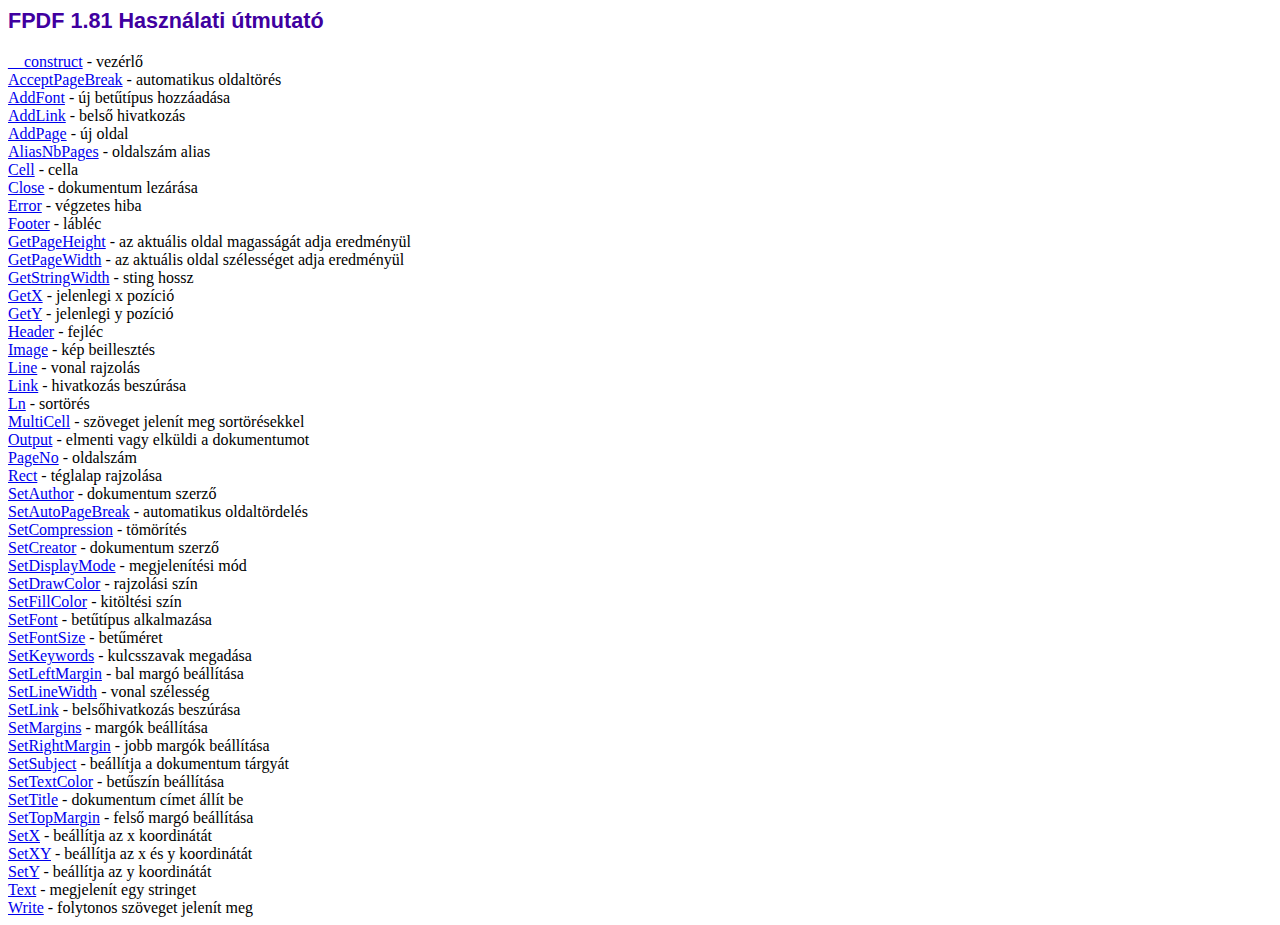
<file: fpdf/doc/index.htm>
<!DOCTYPE html PUBLIC "-//W3C//DTD HTML 4.01 Transitional//EN">
<html>
<head>
<meta http-equiv="Content-Type" content="text/html; charset=UTF-8">
<title>FPDF 1.81 Használati útmutató</title>
<link type="text/css" rel="stylesheet" href="fpdf.css">
</head>
<body>
<h1>FPDF 1.81 Használati útmutató</h1>
<a href="__construct.htm">__construct</a> - vezérlő<br>
<a href="acceptpagebreak.htm">AcceptPageBreak</a> - automatikus oldaltörés<br>
<a href="addfont.htm">AddFont</a> - új betűtípus hozzáadása<br>
<a href="addlink.htm">AddLink</a> - belső hivatkozás<br>
<a href="addpage.htm">AddPage</a> - új oldal<br>
<a href="aliasnbpages.htm">AliasNbPages</a> - oldalszám alias<br>
<a href="cell.htm">Cell</a> - cella<br>
<a href="close.htm">Close</a> - dokumentum lezárása<br>
<a href="error.htm">Error</a> - végzetes hiba<br>
<a href="footer.htm">Footer</a> - lábléc<br>
<a href="getpageheight.htm">GetPageHeight</a> - az aktuális oldal magasságát adja eredményül<br>
<a href="getpagewidth.htm">GetPageWidth</a> - az aktuális oldal szélességet adja eredményül<br>
<a href="getstringwidth.htm">GetStringWidth</a> - sting hossz<br>
<a href="getx.htm">GetX</a> - jelenlegi x pozíció<br>
<a href="gety.htm">GetY</a> - jelenlegi y pozíció<br>
<a href="header.htm">Header</a> - fejléc<br>
<a href="image.htm">Image</a> - kép beillesztés<br>
<a href="line.htm">Line</a> - vonal rajzolás<br>
<a href="link.htm">Link</a> - hivatkozás beszúrása<br>
<a href="ln.htm">Ln</a> - sortörés<br>
<a href="multicell.htm">MultiCell</a> - szöveget jelenít meg sortörésekkel<br>
<a href="output.htm">Output</a> - elmenti vagy elküldi a dokumentumot<br>
<a href="pageno.htm">PageNo</a> - oldalszám<br>
<a href="rect.htm">Rect</a> - téglalap rajzolása<br>
<a href="setauthor.htm">SetAuthor</a> - dokumentum szerző<br>
<a href="setautopagebreak.htm">SetAutoPageBreak</a> - automatikus oldaltördelés<br>
<a href="setcompression.htm">SetCompression</a> - tömörítés<br>
<a href="setcreator.htm">SetCreator</a> - dokumentum szerző<br>
<a href="setdisplaymode.htm">SetDisplayMode</a> - megjelenítési mód<br>
<a href="setdrawcolor.htm">SetDrawColor</a> - rajzolási szín<br>
<a href="setfillcolor.htm">SetFillColor</a> - kitöltési szín<br>
<a href="setfont.htm">SetFont</a> - betűtípus alkalmazása<br>
<a href="setfontsize.htm">SetFontSize</a> - betűméret<br>
<a href="setkeywords.htm">SetKeywords</a> - kulcsszavak megadása<br>
<a href="setleftmargin.htm">SetLeftMargin</a> - bal margó beállítása<br>
<a href="setlinewidth.htm">SetLineWidth</a> - vonal szélesség<br>
<a href="setlink.htm">SetLink</a> - belsőhivatkozás beszúrása<br>
<a href="setmargins.htm">SetMargins</a> - margók beállítása<br>
<a href="setrightmargin.htm">SetRightMargin</a> - jobb margók beállítása<br>
<a href="setsubject.htm">SetSubject</a> - beállítja a dokumentum tárgyát<br>
<a href="settextcolor.htm">SetTextColor</a> - betűszín beállítása<br>
<a href="settitle.htm">SetTitle</a> - dokumentum címet állít be<br>
<a href="settopmargin.htm">SetTopMargin</a> - felső margó beállítása<br>
<a href="setx.htm">SetX</a> - beállítja az x koordinátát<br>
<a href="setxy.htm">SetXY</a> - beállítja az x és y koordinátát<br>
<a href="sety.htm">SetY</a> - beállítja az y koordinátát<br>
<a href="text.htm">Text</a> - megjelenít egy stringet<br>
<a href="write.htm">Write</a> - folytonos szöveget jelenít meg<br>
</body>
</html>
</file>
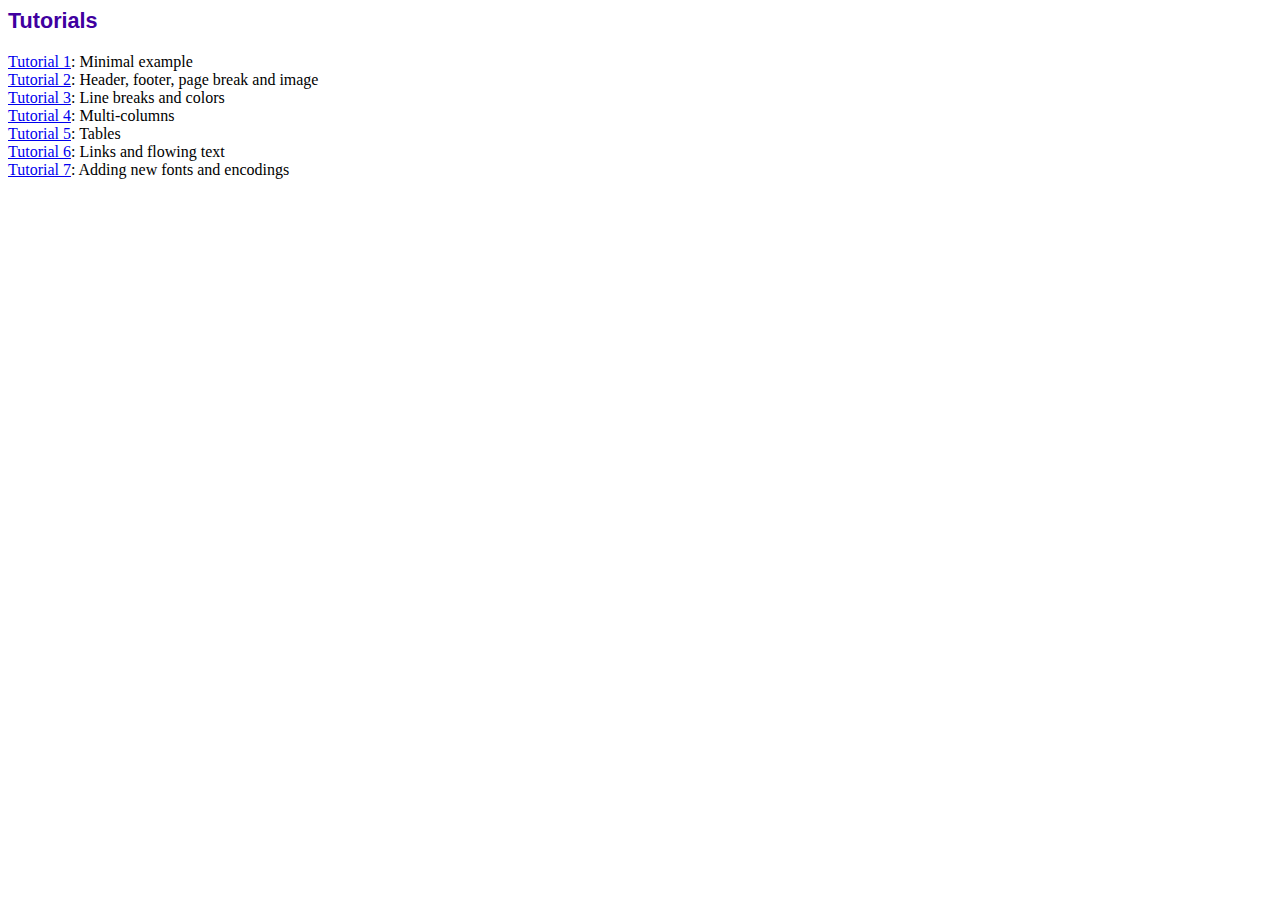
<file: fpdf/tutorial/index.htm>
<!DOCTYPE html PUBLIC "-//W3C//DTD HTML 4.01 Transitional//EN">
<html>
<head>
<meta http-equiv="Content-Type" content="text/html; charset=ISO-8859-1">
<title>Tutorials</title>
<link type="text/css" rel="stylesheet" href="../fpdf.css">
</head>
<body>
<h1>Tutorials</h1>
<ul style="list-style-type:none; margin-left:0; padding-left:0">
<li><a href="tuto1.htm">Tutorial 1</a>: Minimal example</li>
<li><a href="tuto2.htm">Tutorial 2</a>: Header, footer, page break and image</li>
<li><a href="tuto3.htm">Tutorial 3</a>: Line breaks and colors</li>
<li><a href="tuto4.htm">Tutorial 4</a>: Multi-columns</li>
<li><a href="tuto5.htm">Tutorial 5</a>: Tables</li>
<li><a href="tuto6.htm">Tutorial 6</a>: Links and flowing text</li>
<li><a href="tuto7.htm">Tutorial 7</a>: Adding new fonts and encodings</li>
</ul>
</body>
</html>
</file>
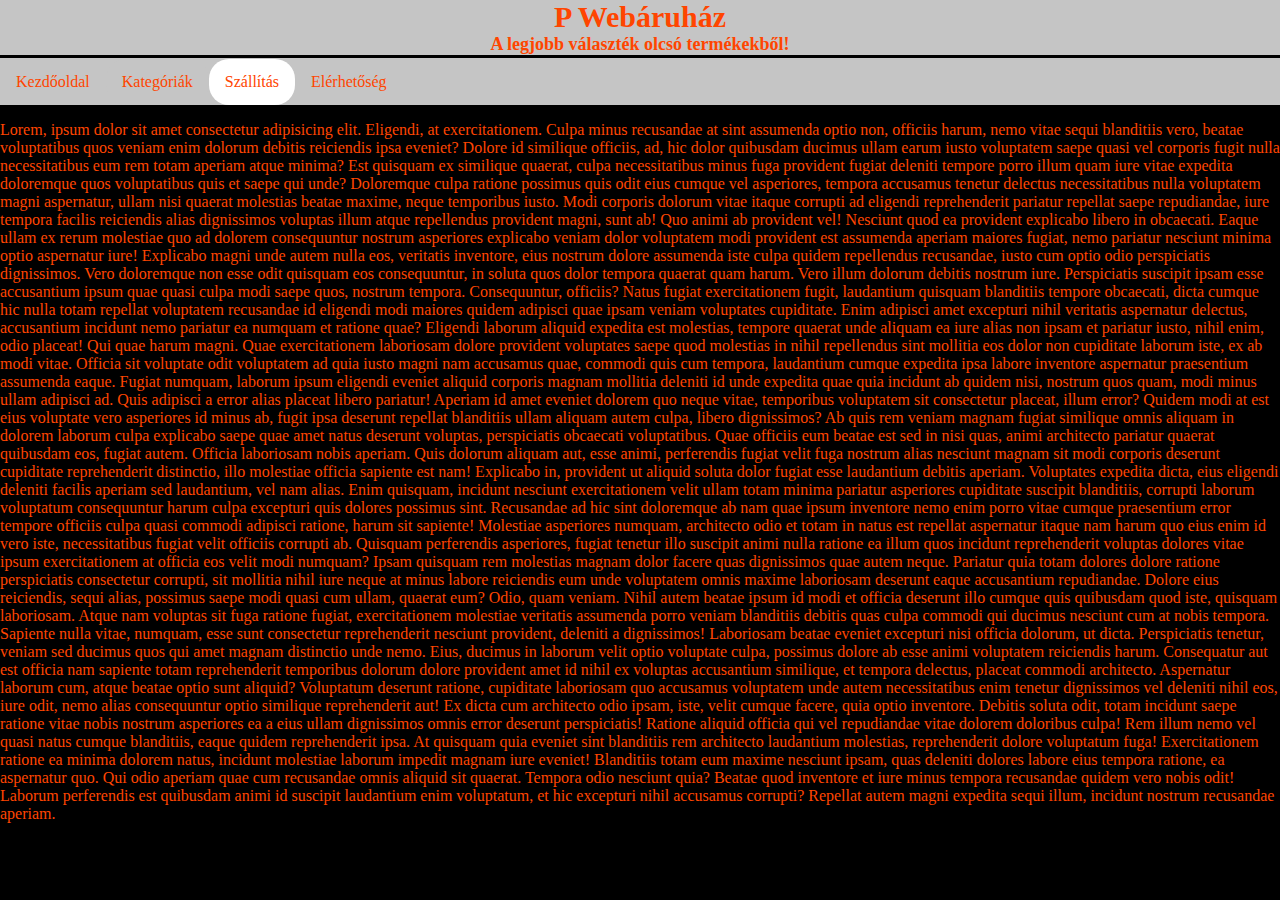
<file: szallitas.html>
<!DOCTYPE html>
<html lang = "hu">
<head>
    <meta charset='utf-8'>
    <meta name="description" content="Kiemelt ajánlatok a P Webáruházban!">
    <title>P Webáruház</title>
    
    
    <meta name='viewport' content='width=device-width, initial-scale=1'>

    <link rel='stylesheet' type='text/css' media='screen' href='/css/szallitas.css'>
</head>
<body>
    <div class = menu-egyben>
    <h1 id="focim">P Webáruház</h1>
    <h2 id = "alcim">A legjobb választék olcsó termékekből!</h2>
    <ul>
        <li class = menuelem > <a href = "index.html"> Kezdőoldal </a> </li>
        <!-- <li>  Kategóriák </li> -->
        <div class = menuelem> 
        <div class="legordulo">
            <button class="legordulo-gomb" >Kategóriák</button>
            <div class="legordulo-tartalom-kategoriak">
              <a href="konyvek.html"> Könyvek </a>
               <a href="#">Link 2</a>
              <a href="#">Link 3</a>
            </div>
          </div>
        </div>
        <li class = menuelem id = "aktiv-oldal"> <a href = "szallitas.html"> Szállítás </a></li>
        <li class = menuelem><a href = elerhetoseg.html> Elérhetőség </a> </li>
    </ul>
</div>

    <p>
        Lorem, ipsum dolor sit amet consectetur adipisicing elit. Eligendi, at exercitationem. Culpa minus recusandae at sint assumenda optio non, officiis harum, nemo vitae sequi blanditiis vero, beatae voluptatibus quos veniam enim dolorum debitis reiciendis ipsa eveniet? Dolore id similique officiis, ad, hic dolor quibusdam ducimus ullam earum iusto voluptatem saepe quasi vel corporis fugit nulla necessitatibus eum rem totam aperiam atque minima? Est quisquam ex similique quaerat, culpa necessitatibus minus fuga provident fugiat deleniti tempore porro illum quam iure vitae expedita doloremque quos voluptatibus quis et saepe qui unde? Doloremque culpa ratione possimus quis odit eius cumque vel asperiores, tempora accusamus tenetur delectus necessitatibus nulla voluptatem magni aspernatur, ullam nisi quaerat molestias beatae maxime, neque temporibus iusto. Modi corporis dolorum vitae itaque corrupti ad eligendi reprehenderit pariatur repellat saepe repudiandae, iure tempora facilis reiciendis alias dignissimos voluptas illum atque repellendus provident magni, sunt ab! Quo animi ab provident vel! Nesciunt quod ea provident explicabo libero in obcaecati. Eaque ullam ex rerum molestiae quo ad dolorem consequuntur nostrum asperiores explicabo veniam dolor voluptatem modi provident est assumenda aperiam maiores fugiat, nemo pariatur nesciunt minima optio aspernatur iure! Explicabo magni unde autem nulla eos, veritatis inventore, eius nostrum dolore assumenda iste culpa quidem repellendus recusandae, iusto cum optio odio perspiciatis dignissimos. Vero doloremque non esse odit quisquam eos consequuntur, in soluta quos dolor tempora quaerat quam harum. Vero illum dolorum debitis nostrum iure. Perspiciatis suscipit ipsam esse accusantium ipsum quae quasi culpa modi saepe quos, nostrum tempora. Consequuntur, officiis? Natus fugiat exercitationem fugit, laudantium quisquam blanditiis tempore obcaecati, dicta cumque hic nulla totam repellat voluptatem recusandae id eligendi modi maiores quidem adipisci quae ipsam veniam voluptates cupiditate. Enim adipisci amet excepturi nihil veritatis aspernatur delectus, accusantium incidunt nemo pariatur ea numquam et ratione quae? Eligendi laborum aliquid expedita est molestias, tempore quaerat unde aliquam ea iure alias non ipsam et pariatur iusto, nihil enim, odio placeat! Qui quae harum magni. Quae exercitationem laboriosam dolore provident voluptates saepe quod molestias in nihil repellendus sint mollitia eos dolor non cupiditate laborum iste, ex ab modi vitae. Officia sit voluptate odit voluptatem ad quia iusto magni nam accusamus quae, commodi quis cum tempora, laudantium cumque expedita ipsa labore inventore aspernatur praesentium assumenda eaque. Fugiat numquam, laborum ipsum eligendi eveniet aliquid corporis magnam mollitia deleniti id unde expedita quae quia incidunt ab quidem nisi, nostrum quos quam, modi minus ullam adipisci ad. Quis adipisci a error alias placeat libero pariatur! Aperiam id amet eveniet dolorem quo neque vitae, temporibus voluptatem sit consectetur placeat, illum error? Quidem modi at est eius voluptate vero asperiores id minus ab, fugit ipsa deserunt repellat blanditiis ullam aliquam autem culpa, libero dignissimos? Ab quis rem veniam magnam fugiat similique omnis aliquam in dolorem laborum culpa explicabo saepe quae amet natus deserunt voluptas, perspiciatis obcaecati voluptatibus. Quae officiis eum beatae est sed in nisi quas, animi architecto pariatur quaerat quibusdam eos, fugiat autem. Officia laboriosam nobis aperiam. Quis dolorum aliquam aut, esse animi, perferendis fugiat velit fuga nostrum alias nesciunt magnam sit modi corporis deserunt cupiditate reprehenderit distinctio, illo molestiae officia sapiente est nam! Explicabo in, provident ut aliquid soluta dolor fugiat esse laudantium debitis aperiam. Voluptates expedita dicta, eius eligendi deleniti facilis aperiam sed laudantium, vel nam alias. Enim quisquam, incidunt nesciunt exercitationem velit ullam totam minima pariatur asperiores cupiditate suscipit blanditiis, corrupti laborum voluptatum consequuntur harum culpa excepturi quis dolores possimus sint. Recusandae ad hic sint doloremque ab nam quae ipsum inventore nemo enim porro vitae cumque praesentium error tempore officiis culpa quasi commodi adipisci ratione, harum sit sapiente! Molestiae asperiores numquam, architecto odio et totam in natus est repellat aspernatur itaque nam harum quo eius enim id vero iste, necessitatibus fugiat velit officiis corrupti ab. Quisquam perferendis asperiores, fugiat tenetur illo suscipit animi nulla ratione ea illum quos incidunt reprehenderit voluptas dolores vitae ipsum exercitationem at officia eos velit modi numquam? Ipsam quisquam rem molestias magnam dolor facere quas dignissimos quae autem neque. Pariatur quia totam dolores dolore ratione perspiciatis consectetur corrupti, sit mollitia nihil iure neque at minus labore reiciendis eum unde voluptatem omnis maxime laboriosam deserunt eaque accusantium repudiandae. Dolore eius reiciendis, sequi alias, possimus saepe modi quasi cum ullam, quaerat eum? Odio, quam veniam. Nihil autem beatae ipsum id modi et officia deserunt illo cumque quis quibusdam quod iste, quisquam laboriosam. Atque nam voluptas sit fuga ratione fugiat, exercitationem molestiae veritatis assumenda porro veniam blanditiis debitis quas culpa commodi qui ducimus nesciunt cum at nobis tempora. Sapiente nulla vitae, numquam, esse sunt consectetur reprehenderit nesciunt provident, deleniti a dignissimos! Laboriosam beatae eveniet excepturi nisi officia dolorum, ut dicta. Perspiciatis tenetur, veniam sed ducimus quos qui amet magnam distinctio unde nemo. Eius, ducimus in laborum velit optio voluptate culpa, possimus dolore ab esse animi voluptatem reiciendis harum. Consequatur aut est officia nam sapiente totam reprehenderit temporibus dolorum dolore provident amet id nihil ex voluptas accusantium similique, et tempora delectus, placeat commodi architecto. Aspernatur laborum cum, atque beatae optio sunt aliquid? Voluptatum deserunt ratione, cupiditate laboriosam quo accusamus voluptatem unde autem necessitatibus enim tenetur dignissimos vel deleniti nihil eos, iure odit, nemo alias consequuntur optio similique reprehenderit aut! Ex dicta cum architecto odio ipsam, iste, velit cumque facere, quia optio inventore. Debitis soluta odit, totam incidunt saepe ratione vitae nobis nostrum asperiores ea a eius ullam dignissimos omnis error deserunt perspiciatis! Ratione aliquid officia qui vel repudiandae vitae dolorem doloribus culpa! Rem illum nemo vel quasi natus cumque blanditiis, eaque quidem reprehenderit ipsa. At quisquam quia eveniet sint blanditiis rem architecto laudantium molestias, reprehenderit dolore voluptatum fuga! Exercitationem ratione ea minima dolorem natus, incidunt molestiae laborum impedit magnam iure eveniet! Blanditiis totam eum maxime nesciunt ipsam, quas deleniti dolores labore eius tempora ratione, ea aspernatur quo. Qui odio aperiam quae cum recusandae omnis aliquid sit quaerat. Tempora odio nesciunt quia? Beatae quod inventore et iure minus tempora recusandae quidem vero nobis odit! Laborum perferendis est quibusdam animi id suscipit laudantium enim voluptatum, et hic excepturi nihil accusamus corrupti? Repellat autem magni expedita sequi illum, incidunt nostrum recusandae aperiam.
    </p>

</body>
</html>
</file>
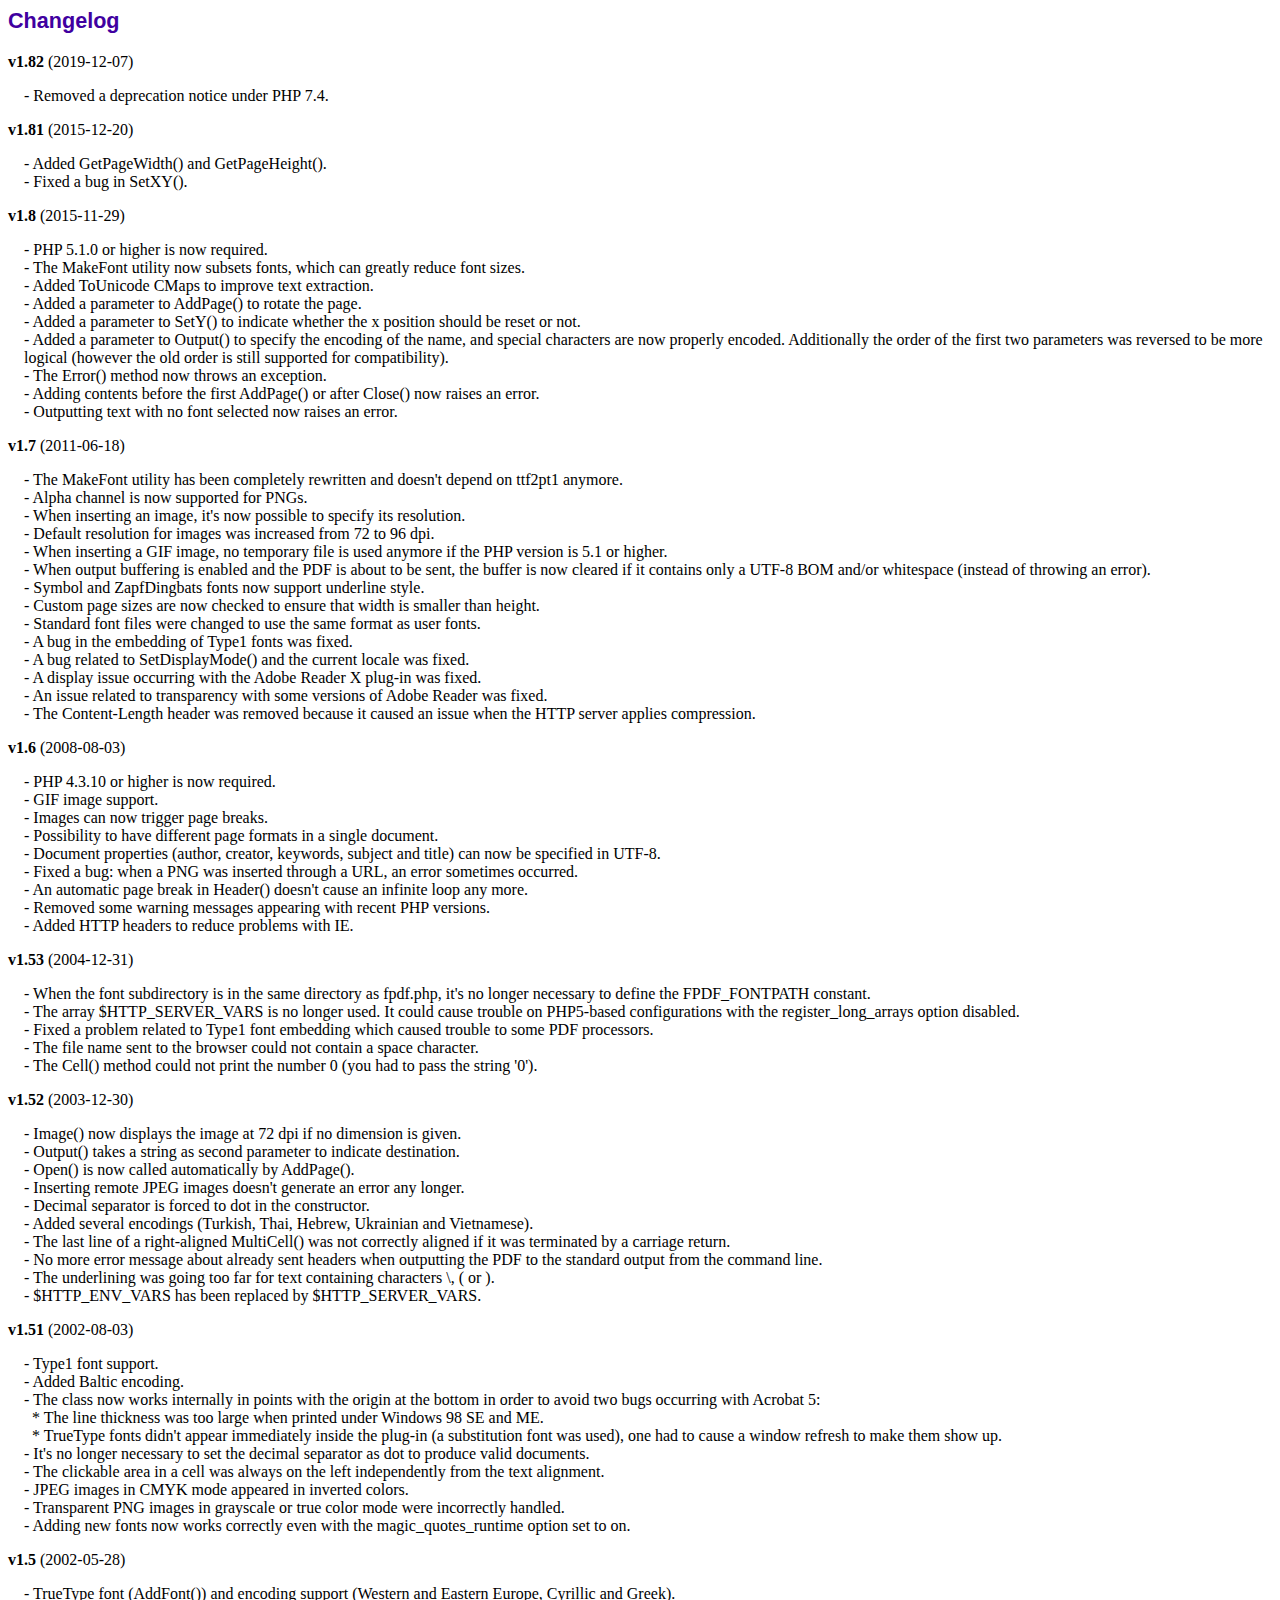
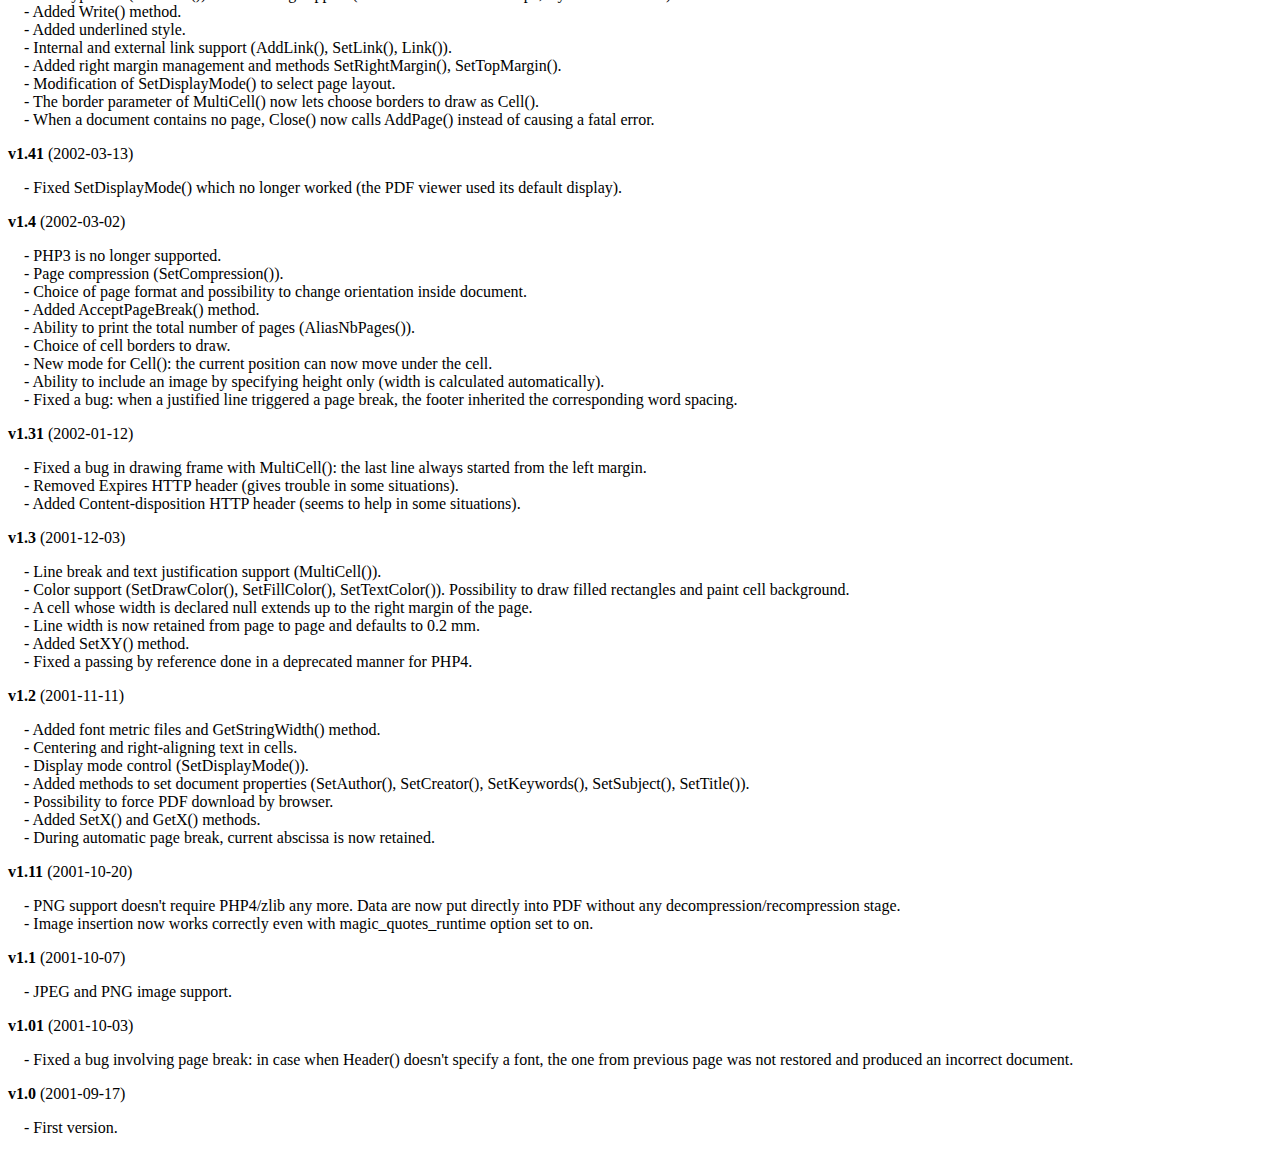
<file: fpdf/changelog.htm>
<!DOCTYPE html PUBLIC "-//W3C//DTD HTML 4.01 Transitional//EN">
<html>
<head>
<meta http-equiv="Content-Type" content="text/html; charset=ISO-8859-1">
<title>Changelog</title>
<link type="text/css" rel="stylesheet" href="fpdf.css">
<style type="text/css">
dd {margin:1em 0 1em 1em}
</style>
</head>
<body>
<h1>Changelog</h1>
<dl>
<dt><strong>v1.82</strong> (2019-12-07)</dt>
<dd>
- Removed a deprecation notice under PHP 7.4.<br>
</dd>
<dt><strong>v1.81</strong> (2015-12-20)</dt>
<dd>
- Added GetPageWidth() and GetPageHeight().<br>
- Fixed a bug in SetXY().<br>
</dd>
<dt><strong>v1.8</strong> (2015-11-29)</dt>
<dd>
- PHP 5.1.0 or higher is now required.<br>
- The MakeFont utility now subsets fonts, which can greatly reduce font sizes.<br>
- Added ToUnicode CMaps to improve text extraction.<br>
- Added a parameter to AddPage() to rotate the page.<br>
- Added a parameter to SetY() to indicate whether the x position should be reset or not.<br>
- Added a parameter to Output() to specify the encoding of the name, and special characters are now properly encoded. Additionally the order of the first two parameters was reversed to be more logical (however the old order is still supported for compatibility).<br>
- The Error() method now throws an exception.<br>
- Adding contents before the first AddPage() or after Close() now raises an error.<br>
- Outputting text with no font selected now raises an error.<br>
</dd>
<dt><strong>v1.7</strong> (2011-06-18)</dt>
<dd>
- The MakeFont utility has been completely rewritten and doesn't depend on ttf2pt1 anymore.<br>
- Alpha channel is now supported for PNGs.<br>
- When inserting an image, it's now possible to specify its resolution.<br>
- Default resolution for images was increased from 72 to 96 dpi.<br>
- When inserting a GIF image, no temporary file is used anymore if the PHP version is 5.1 or higher.<br>
- When output buffering is enabled and the PDF is about to be sent, the buffer is now cleared if it contains only a UTF-8 BOM and/or whitespace (instead of throwing an error).<br>
- Symbol and ZapfDingbats fonts now support underline style.<br>
- Custom page sizes are now checked to ensure that width is smaller than height.<br>
- Standard font files were changed to use the same format as user fonts.<br>
- A bug in the embedding of Type1 fonts was fixed.<br>
- A bug related to SetDisplayMode() and the current locale was fixed.<br>
- A display issue occurring with the Adobe Reader X plug-in was fixed.<br>
- An issue related to transparency with some versions of Adobe Reader was fixed.<br>
- The Content-Length header was removed because it caused an issue when the HTTP server applies compression.<br>
</dd>
<dt><strong>v1.6</strong> (2008-08-03)</dt>
<dd>
- PHP 4.3.10 or higher is now required.<br>
- GIF image support.<br>
- Images can now trigger page breaks.<br>
- Possibility to have different page formats in a single document.<br>
- Document properties (author, creator, keywords, subject and title) can now be specified in UTF-8.<br>
- Fixed a bug: when a PNG was inserted through a URL, an error sometimes occurred.<br>
- An automatic page break in Header() doesn't cause an infinite loop any more.<br>
- Removed some warning messages appearing with recent PHP versions.<br>
- Added HTTP headers to reduce problems with IE.<br>
</dd>
<dt><strong>v1.53</strong> (2004-12-31)</dt>
<dd>
- When the font subdirectory is in the same directory as fpdf.php, it's no longer necessary to define the FPDF_FONTPATH constant.<br>
- The array $HTTP_SERVER_VARS is no longer used. It could cause trouble on PHP5-based configurations with the register_long_arrays option disabled.<br>
- Fixed a problem related to Type1 font embedding which caused trouble to some PDF processors.<br>
- The file name sent to the browser could not contain a space character.<br>
- The Cell() method could not print the number 0 (you had to pass the string '0').<br>
</dd>
<dt><strong>v1.52</strong> (2003-12-30)</dt>
<dd>
- Image() now displays the image at 72 dpi if no dimension is given.<br>
- Output() takes a string as second parameter to indicate destination.<br>
- Open() is now called automatically by AddPage().<br>
- Inserting remote JPEG images doesn't generate an error any longer.<br>
- Decimal separator is forced to dot in the constructor.<br>
- Added several encodings (Turkish, Thai, Hebrew, Ukrainian and Vietnamese).<br>
- The last line of a right-aligned MultiCell() was not correctly aligned if it was terminated by a carriage return.<br>
- No more error message about already sent headers when outputting the PDF to the standard output from the command line.<br>
- The underlining was going too far for text containing characters \, ( or ).<br>
- $HTTP_ENV_VARS has been replaced by $HTTP_SERVER_VARS.<br>
</dd>
<dt><strong>v1.51</strong> (2002-08-03)</dt>
<dd>
- Type1 font support.<br>
- Added Baltic encoding.<br>
- The class now works internally in points with the origin at the bottom in order to avoid two bugs occurring with Acrobat 5:<br>&nbsp;&nbsp;* The line thickness was too large when printed under Windows 98 SE and ME.<br>&nbsp;&nbsp;* TrueType fonts didn't appear immediately inside the plug-in (a substitution font was used), one had to cause a window refresh to make them show up.<br>
- It's no longer necessary to set the decimal separator as dot to produce valid documents.<br>
- The clickable area in a cell was always on the left independently from the text alignment.<br>
- JPEG images in CMYK mode appeared in inverted colors.<br>
- Transparent PNG images in grayscale or true color mode were incorrectly handled.<br>
- Adding new fonts now works correctly even with the magic_quotes_runtime option set to on.<br>
</dd>
<dt><strong>v1.5</strong> (2002-05-28)</dt>
<dd>
- TrueType font (AddFont()) and encoding support (Western and Eastern Europe, Cyrillic and Greek).<br>
- Added Write() method.<br>
- Added underlined style.<br>
- Internal and external link support (AddLink(), SetLink(), Link()).<br>
- Added right margin management and methods SetRightMargin(), SetTopMargin().<br>
- Modification of SetDisplayMode() to select page layout.<br>
- The border parameter of MultiCell() now lets choose borders to draw as Cell().<br>
- When a document contains no page, Close() now calls AddPage() instead of causing a fatal error.<br>
</dd>
<dt><strong>v1.41</strong> (2002-03-13)</dt>
<dd>
- Fixed SetDisplayMode() which no longer worked (the PDF viewer used its default display).<br>
</dd>
<dt><strong>v1.4</strong> (2002-03-02)</dt>
<dd>
- PHP3 is no longer supported.<br>
- Page compression (SetCompression()).<br>
- Choice of page format and possibility to change orientation inside document.<br>
- Added AcceptPageBreak() method.<br>
- Ability to print the total number of pages (AliasNbPages()).<br>
- Choice of cell borders to draw.<br>
- New mode for Cell(): the current position can now move under the cell.<br>
- Ability to include an image by specifying height only (width is calculated automatically).<br>
- Fixed a bug: when a justified line triggered a page break, the footer inherited the corresponding word spacing.<br>
</dd>
<dt><strong>v1.31</strong> (2002-01-12)</dt>
<dd>
- Fixed a bug in drawing frame with MultiCell(): the last line always started from the left margin.<br>
- Removed Expires HTTP header (gives trouble in some situations).<br>
- Added Content-disposition HTTP header (seems to help in some situations).<br>
</dd>
<dt><strong>v1.3</strong> (2001-12-03)</dt>
<dd>
- Line break and text justification support (MultiCell()).<br>
- Color support (SetDrawColor(), SetFillColor(), SetTextColor()). Possibility to draw filled rectangles and paint cell background.<br>
- A cell whose width is declared null extends up to the right margin of the page.<br>
- Line width is now retained from page to page and defaults to 0.2 mm.<br>
- Added SetXY() method.<br>
- Fixed a passing by reference done in a deprecated manner for PHP4.<br>
</dd>
<dt><strong>v1.2</strong> (2001-11-11)</dt>
<dd>
- Added font metric files and GetStringWidth() method.<br>
- Centering and right-aligning text in cells.<br>
- Display mode control (SetDisplayMode()).<br>
- Added methods to set document properties (SetAuthor(), SetCreator(), SetKeywords(), SetSubject(), SetTitle()).<br>
- Possibility to force PDF download by browser.<br>
- Added SetX() and GetX() methods.<br>
- During automatic page break, current abscissa is now retained.<br>
</dd>
<dt><strong>v1.11</strong> (2001-10-20)</dt>
<dd>
- PNG support doesn't require PHP4/zlib any more. Data are now put directly into PDF without any decompression/recompression stage.<br>
- Image insertion now works correctly even with magic_quotes_runtime option set to on.<br>
</dd>
<dt><strong>v1.1</strong> (2001-10-07)</dt>
<dd>
- JPEG and PNG image support.<br>
</dd>
<dt><strong>v1.01</strong> (2001-10-03)</dt>
<dd>
- Fixed a bug involving page break: in case when Header() doesn't specify a font, the one from previous page was not restored and produced an incorrect document.<br>
</dd>
<dt><strong>v1.0</strong> (2001-09-17)</dt>
<dd>
- First version.<br>
</dd>
</dl>
</body>
</html>
</file>
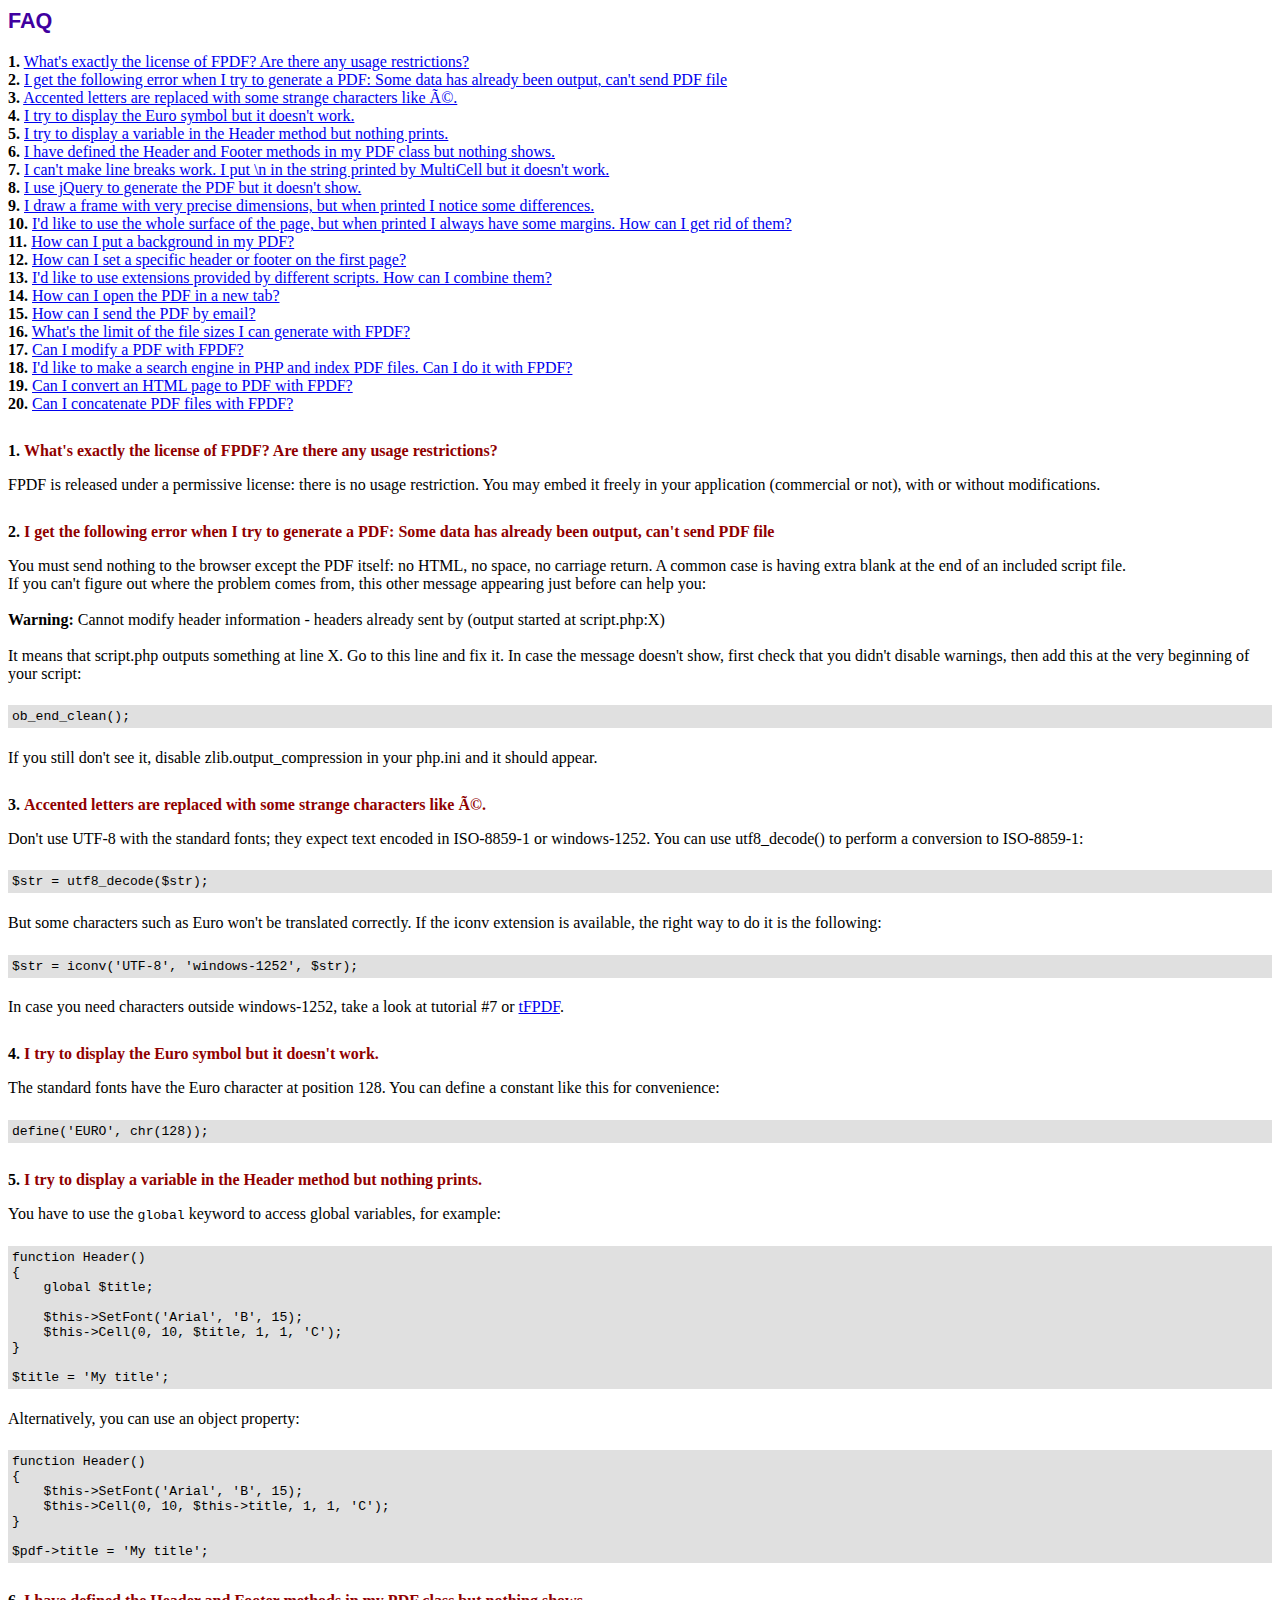
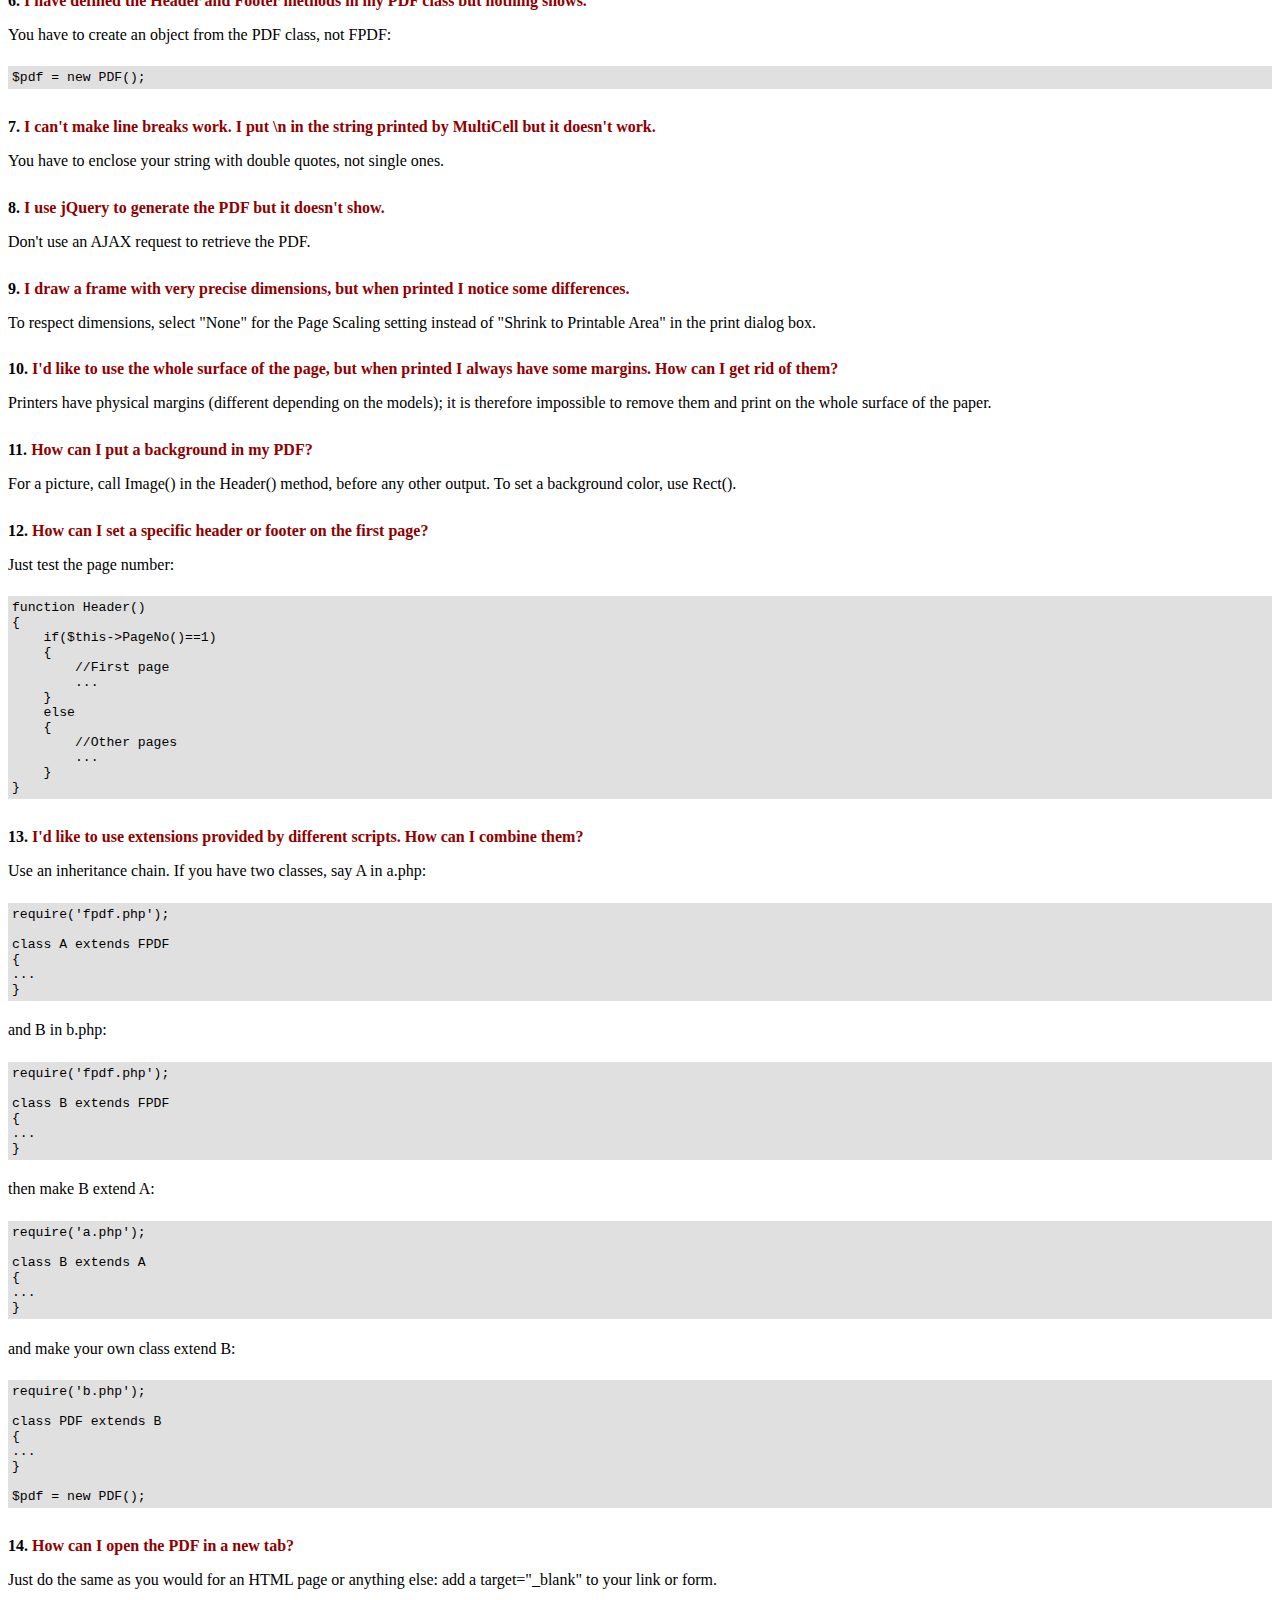
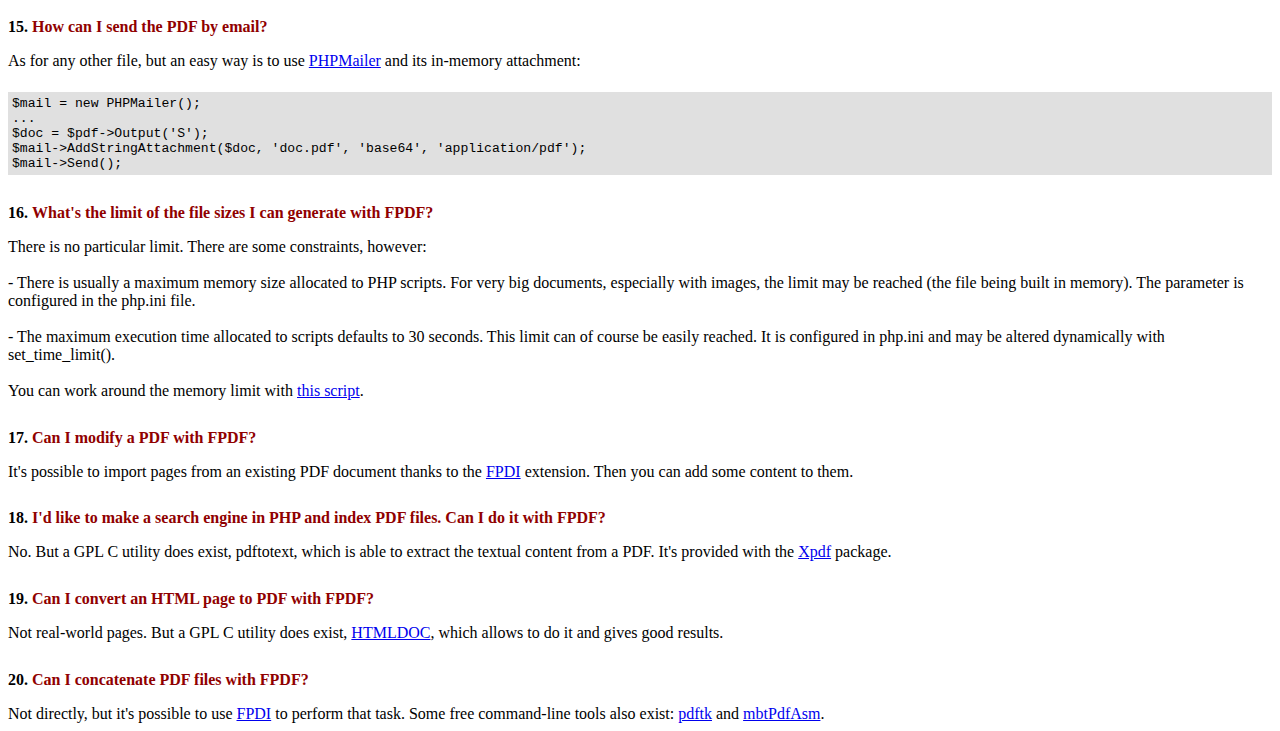
<file: fpdf/FAQ.htm>
<!DOCTYPE html PUBLIC "-//W3C//DTD HTML 4.01 Transitional//EN">
<html>
<head>
<meta http-equiv="Content-Type" content="text/html; charset=ISO-8859-1">
<title>FAQ</title>
<link type="text/css" rel="stylesheet" href="fpdf.css">
<style type="text/css">
ul {list-style-type:none; margin:0; padding:0}
ul#answers li {margin-top:1.8em}
.question {font-weight:bold; color:#900000}
</style>
</head>
<body>
<h1>FAQ</h1>
<ul>
<li><b>1.</b> <a href='#q1'>What's exactly the license of FPDF? Are there any usage restrictions?</a></li>
<li><b>2.</b> <a href='#q2'>I get the following error when I try to generate a PDF: Some data has already been output, can't send PDF file</a></li>
<li><b>3.</b> <a href='#q3'>Accented letters are replaced with some strange characters like é.</a></li>
<li><b>4.</b> <a href='#q4'>I try to display the Euro symbol but it doesn't work.</a></li>
<li><b>5.</b> <a href='#q5'>I try to display a variable in the Header method but nothing prints.</a></li>
<li><b>6.</b> <a href='#q6'>I have defined the Header and Footer methods in my PDF class but nothing shows.</a></li>
<li><b>7.</b> <a href='#q7'>I can't make line breaks work. I put \n in the string printed by MultiCell but it doesn't work.</a></li>
<li><b>8.</b> <a href='#q8'>I use jQuery to generate the PDF but it doesn't show.</a></li>
<li><b>9.</b> <a href='#q9'>I draw a frame with very precise dimensions, but when printed I notice some differences.</a></li>
<li><b>10.</b> <a href='#q10'>I'd like to use the whole surface of the page, but when printed I always have some margins. How can I get rid of them?</a></li>
<li><b>11.</b> <a href='#q11'>How can I put a background in my PDF?</a></li>
<li><b>12.</b> <a href='#q12'>How can I set a specific header or footer on the first page?</a></li>
<li><b>13.</b> <a href='#q13'>I'd like to use extensions provided by different scripts. How can I combine them?</a></li>
<li><b>14.</b> <a href='#q14'>How can I open the PDF in a new tab?</a></li>
<li><b>15.</b> <a href='#q15'>How can I send the PDF by email?</a></li>
<li><b>16.</b> <a href='#q16'>What's the limit of the file sizes I can generate with FPDF?</a></li>
<li><b>17.</b> <a href='#q17'>Can I modify a PDF with FPDF?</a></li>
<li><b>18.</b> <a href='#q18'>I'd like to make a search engine in PHP and index PDF files. Can I do it with FPDF?</a></li>
<li><b>19.</b> <a href='#q19'>Can I convert an HTML page to PDF with FPDF?</a></li>
<li><b>20.</b> <a href='#q20'>Can I concatenate PDF files with FPDF?</a></li>
</ul>

<ul id='answers'>
<li id='q1'>
<p><b>1.</b> <span class='question'>What's exactly the license of FPDF? Are there any usage restrictions?</span></p>
FPDF is released under a permissive license: there is no usage restriction. You may embed it
freely in your application (commercial or not), with or without modifications.
</li>

<li id='q2'>
<p><b>2.</b> <span class='question'>I get the following error when I try to generate a PDF: Some data has already been output, can't send PDF file</span></p>
You must send nothing to the browser except the PDF itself: no HTML, no space, no carriage return. A common
case is having extra blank at the end of an included script file.<br>
If you can't figure out where the problem comes from, this other message appearing just before can help you:<br>
<br>
<b>Warning:</b> Cannot modify header information - headers already sent by (output started at script.php:X)<br>
<br>
It means that script.php outputs something at line X. Go to this line and fix it.
In case the message doesn't show, first check that you didn't disable warnings, then add this at the very
beginning of your script:
<div class="doc-source">
<pre><code>ob_end_clean();</code></pre>
</div>
If you still don't see it, disable zlib.output_compression in your php.ini and it should appear.
</li>

<li id='q3'>
<p><b>3.</b> <span class='question'>Accented letters are replaced with some strange characters like é.</span></p>
Don't use UTF-8 with the standard fonts; they expect text encoded in ISO-8859-1 or windows-1252.
You can use utf8_decode() to perform a conversion to ISO-8859-1:
<div class="doc-source">
<pre><code>$str = utf8_decode($str);</code></pre>
</div>
But some characters such as Euro won't be translated correctly. If the iconv extension is available, the
right way to do it is the following:
<div class="doc-source">
<pre><code>$str = iconv('UTF-8', 'windows-1252', $str);</code></pre>
</div>
In case you need characters outside windows-1252, take a look at tutorial #7 or
<a href="http://www.fpdf.org/?go=script&amp;id=92" target="_blank">tFPDF</a>.
</li>

<li id='q4'>
<p><b>4.</b> <span class='question'>I try to display the Euro symbol but it doesn't work.</span></p>
The standard fonts have the Euro character at position 128. You can define a constant like this
for convenience:
<div class="doc-source">
<pre><code>define('EURO', chr(128));</code></pre>
</div>
</li>

<li id='q5'>
<p><b>5.</b> <span class='question'>I try to display a variable in the Header method but nothing prints.</span></p>
You have to use the <code>global</code> keyword to access global variables, for example:
<div class="doc-source">
<pre><code>function Header()
{
    global $title;

    $this-&gt;SetFont('Arial', 'B', 15);
    $this-&gt;Cell(0, 10, $title, 1, 1, 'C');
}

$title = 'My title';</code></pre>
</div>
Alternatively, you can use an object property:
<div class="doc-source">
<pre><code>function Header()
{
    $this-&gt;SetFont('Arial', 'B', 15);
    $this-&gt;Cell(0, 10, $this-&gt;title, 1, 1, 'C');
}

$pdf-&gt;title = 'My title';</code></pre>
</div>
</li>

<li id='q6'>
<p><b>6.</b> <span class='question'>I have defined the Header and Footer methods in my PDF class but nothing shows.</span></p>
You have to create an object from the PDF class, not FPDF:
<div class="doc-source">
<pre><code>$pdf = new PDF();</code></pre>
</div>
</li>

<li id='q7'>
<p><b>7.</b> <span class='question'>I can't make line breaks work. I put \n in the string printed by MultiCell but it doesn't work.</span></p>
You have to enclose your string with double quotes, not single ones.
</li>

<li id='q8'>
<p><b>8.</b> <span class='question'>I use jQuery to generate the PDF but it doesn't show.</span></p>
Don't use an AJAX request to retrieve the PDF.
</li>

<li id='q9'>
<p><b>9.</b> <span class='question'>I draw a frame with very precise dimensions, but when printed I notice some differences.</span></p>
To respect dimensions, select "None" for the Page Scaling setting instead of "Shrink to Printable Area" in the print dialog box.
</li>

<li id='q10'>
<p><b>10.</b> <span class='question'>I'd like to use the whole surface of the page, but when printed I always have some margins. How can I get rid of them?</span></p>
Printers have physical margins (different depending on the models); it is therefore impossible to remove
them and print on the whole surface of the paper.
</li>

<li id='q11'>
<p><b>11.</b> <span class='question'>How can I put a background in my PDF?</span></p>
For a picture, call Image() in the Header() method, before any other output. To set a background color, use Rect().
</li>

<li id='q12'>
<p><b>12.</b> <span class='question'>How can I set a specific header or footer on the first page?</span></p>
Just test the page number:
<div class="doc-source">
<pre><code>function Header()
{
    if($this-&gt;PageNo()==1)
    {
        //First page
        ...
    }
    else
    {
        //Other pages
        ...
    }
}</code></pre>
</div>
</li>

<li id='q13'>
<p><b>13.</b> <span class='question'>I'd like to use extensions provided by different scripts. How can I combine them?</span></p>
Use an inheritance chain. If you have two classes, say A in a.php:
<div class="doc-source">
<pre><code>require('fpdf.php');

class A extends FPDF
{
...
}</code></pre>
</div>
and B in b.php:
<div class="doc-source">
<pre><code>require('fpdf.php');

class B extends FPDF
{
...
}</code></pre>
</div>
then make B extend A:
<div class="doc-source">
<pre><code>require('a.php');

class B extends A
{
...
}</code></pre>
</div>
and make your own class extend B:
<div class="doc-source">
<pre><code>require('b.php');

class PDF extends B
{
...
}

$pdf = new PDF();</code></pre>
</div>
</li>

<li id='q14'>
<p><b>14.</b> <span class='question'>How can I open the PDF in a new tab?</span></p>
Just do the same as you would for an HTML page or anything else: add a target="_blank" to your link or form.
</li>

<li id='q15'>
<p><b>15.</b> <span class='question'>How can I send the PDF by email?</span></p>
As for any other file, but an easy way is to use <a href="https://github.com/PHPMailer/PHPMailer" target="_blank">PHPMailer</a> and
its in-memory attachment:
<div class="doc-source">
<pre><code>$mail = new PHPMailer();
...
$doc = $pdf-&gt;Output('S');
$mail-&gt;AddStringAttachment($doc, 'doc.pdf', 'base64', 'application/pdf');
$mail-&gt;Send();</code></pre>
</div>
</li>

<li id='q16'>
<p><b>16.</b> <span class='question'>What's the limit of the file sizes I can generate with FPDF?</span></p>
There is no particular limit. There are some constraints, however:
<br>
<br>
- There is usually a maximum memory size allocated to PHP scripts. For very big documents,
especially with images, the limit may be reached (the file being built in memory). The
parameter is configured in the php.ini file.
<br>
<br>
- The maximum execution time allocated to scripts defaults to 30 seconds. This limit can of course
be easily reached. It is configured in php.ini and may be altered dynamically with set_time_limit().
<br>
<br>
You can work around the memory limit with <a href="http://www.fpdf.org/?go=script&amp;id=76" target="_blank">this script</a>.
</li>

<li id='q17'>
<p><b>17.</b> <span class='question'>Can I modify a PDF with FPDF?</span></p>
It's possible to import pages from an existing PDF document thanks to the
<a href="https://www.setasign.com/products/fpdi/about/" target="_blank">FPDI</a> extension.
Then you can add some content to them.
</li>

<li id='q18'>
<p><b>18.</b> <span class='question'>I'd like to make a search engine in PHP and index PDF files. Can I do it with FPDF?</span></p>
No. But a GPL C utility does exist, pdftotext, which is able to extract the textual content from a PDF.
It's provided with the <a href="https://www.xpdfreader.com" target="_blank">Xpdf</a> package.
</li>

<li id='q19'>
<p><b>19.</b> <span class='question'>Can I convert an HTML page to PDF with FPDF?</span></p>
Not real-world pages. But a GPL C utility does exist, <a href="https://www.msweet.org/htmldoc/" target="_blank">HTMLDOC</a>,
which allows to do it and gives good results.
</li>

<li id='q20'>
<p><b>20.</b> <span class='question'>Can I concatenate PDF files with FPDF?</span></p>
Not directly, but it's possible to use <a href="https://www.setasign.com/products/fpdi/demos/concatenate-fake/" target="_blank">FPDI</a>
to perform that task. Some free command-line tools also exist:
<a href="https://www.pdflabs.com/tools/pdftk-the-pdf-toolkit/" target="_blank">pdftk</a> and
<a href="http://thierry.schmit.free.fr/spip/spip.php?article15" target="_blank">mbtPdfAsm</a>.
</li>
</ul>
</body>
</html>
</file>
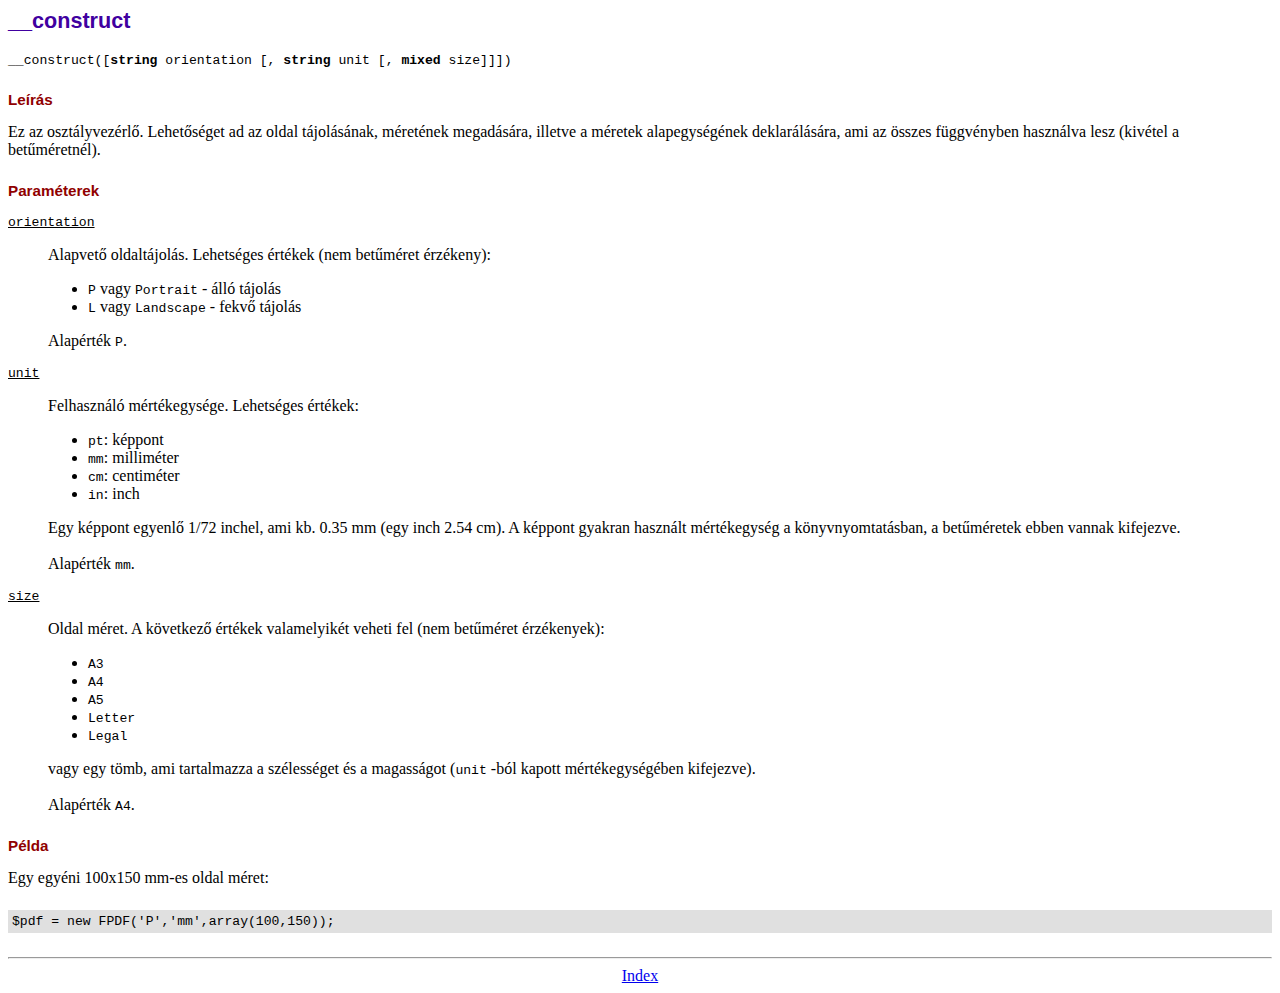
<file: fpdf/doc/__construct.htm>
<!DOCTYPE html PUBLIC "-//W3C//DTD HTML 4.01 Transitional//EN">
<html>
<head>
<meta http-equiv="Content-Type" content="text/html; charset=UTF-8">
<title>__construct</title>
<link type="text/css" rel="stylesheet" href="fpdf.css">
</head>
<body>
<h1>__construct</h1>
<code>__construct([<b>string</b> orientation [, <b>string</b> unit [, <b>mixed</b> size]]])</code>
<h2>Leírás</h2>
Ez az osztályvezérlő. Lehetőséget ad az oldal tájolásának, méretének
megadására, illetve a méretek alapegységének deklarálására, ami az
összes függvényben használva lesz (kivétel a betűméretnél).
<h2>Paraméterek</h2>
<dl class="param">
<dt><code>orientation</code></dt>
<dd>
Alapvető oldaltájolás. Lehetséges értékek (nem betűméret érzékeny):
<ul>
<li><code>P</code> vagy <code>Portrait</code> - álló tájolás</li>
<li><code>L</code> vagy <code>Landscape</code> - fekvő tájolás</li>
</ul>
Alapérték <code>P</code>.
</dd>
<dt><code>unit</code></dt>
<dd>
Felhasználó mértékegysége. Lehetséges értékek:
<ul>
<li><code>pt</code>: képpont</li>
<li><code>mm</code>: milliméter</li>
<li><code>cm</code>: centiméter</li>
<li><code>in</code>: inch</li>
</ul>
Egy képpont egyenlő 1/72 inchel, ami kb. 0.35 mm (egy inch 2.54 cm). A képpont gyakran
használt mértékegység a könyvnyomtatásban, a betűméretek ebben vannak kifejezve.
<br>
<br>
Alapérték <code>mm</code>.
</dd>
<dt><code>size</code></dt>
<dd>
Oldal méret. A következő értékek valamelyikét veheti fel (nem betűméret érzékenyek):
<ul>
<li><code>A3</code></li>
<li><code>A4</code></li>
<li><code>A5</code></li>
<li><code>Letter</code></li>
<li><code>Legal</code></li>
</ul>
vagy egy tömb, ami tartalmazza a szélességet és a magasságot (<code>unit</code> -ból kapott mértékegységében kifejezve).<br>
<br>
Alapérték <code>A4</code>.
</dd>
</dl>
<h2>Példa</h2>
Egy egyéni 100x150 mm-es oldal méret:
<div class="doc-source">
<pre><code>$pdf = new FPDF('P','mm',array(100,150));</code></pre>
</div>
<hr style="margin-top:1.5em">
<div style="text-align:center"><a href="index.htm">Index</a></div>
</body>
</html>
</file>
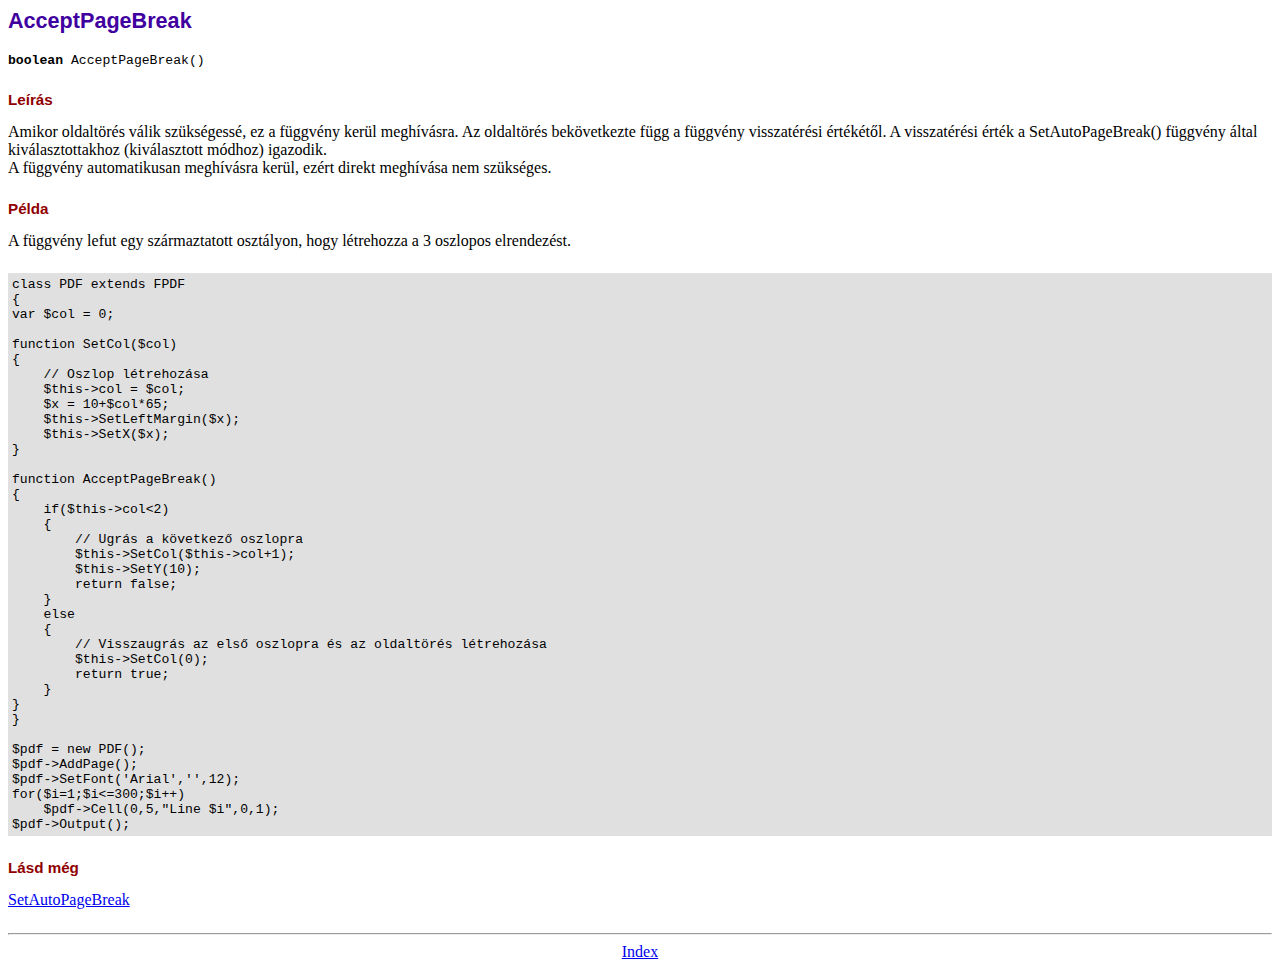
<file: fpdf/doc/acceptpagebreak.htm>
<!DOCTYPE html PUBLIC "-//W3C//DTD HTML 4.01 Transitional//EN">
<html>
<head>
<meta http-equiv="Content-Type" content="text/html; charset=UTF-8">
<title>AcceptPageBreak</title>
<link type="text/css" rel="stylesheet" href="fpdf.css">
</head>
<body>
<h1>AcceptPageBreak</h1>
<code><b>boolean</b> AcceptPageBreak()</code>
<h2>Leírás</h2>
Amikor oldaltörés válik szükségessé, ez a függvény kerül meghívásra. Az oldaltörés bekövetkezte
függ a függvény visszatérési értékétől. A visszatérési érték a SetAutoPageBreak() függvény
által kiválasztottakhoz (kiválasztott módhoz) igazodik.
<br>
A függvény automatikusan meghívásra kerül, ezért direkt meghívása nem szükséges.
<h2>Példa</h2>
A függvény lefut egy származtatott osztályon, hogy létrehozza a 3 oszlopos elrendezést.
<div class="doc-source">
<pre><code>class PDF extends FPDF
{
var $col = 0;

function SetCol($col)
{
    // Oszlop létrehozása
    $this-&gt;col = $col;
    $x = 10+$col*65;
    $this-&gt;SetLeftMargin($x);
    $this-&gt;SetX($x);
}

function AcceptPageBreak()
{
    if($this-&gt;col&lt;2)
    {
        // Ugrás a következő oszlopra
        $this-&gt;SetCol($this-&gt;col+1);
        $this-&gt;SetY(10);
        return false;
    }
    else
    {
        // Visszaugrás az első oszlopra és az oldaltörés létrehozása
        $this-&gt;SetCol(0);
        return true;
    }
}
}

$pdf = new PDF();
$pdf-&gt;AddPage();
$pdf-&gt;SetFont('Arial','',12);
for($i=1;$i&lt;=300;$i++)
    $pdf-&gt;Cell(0,5,"Line $i",0,1);
$pdf-&gt;Output();</code></pre>
</div>
<h2>Lásd még</h2>
<a href="setautopagebreak.htm">SetAutoPageBreak</a>
<hr style="margin-top:1.5em">
<div style="text-align:center"><a href="index.htm">Index</a></div>
</body>
</html>
</file>
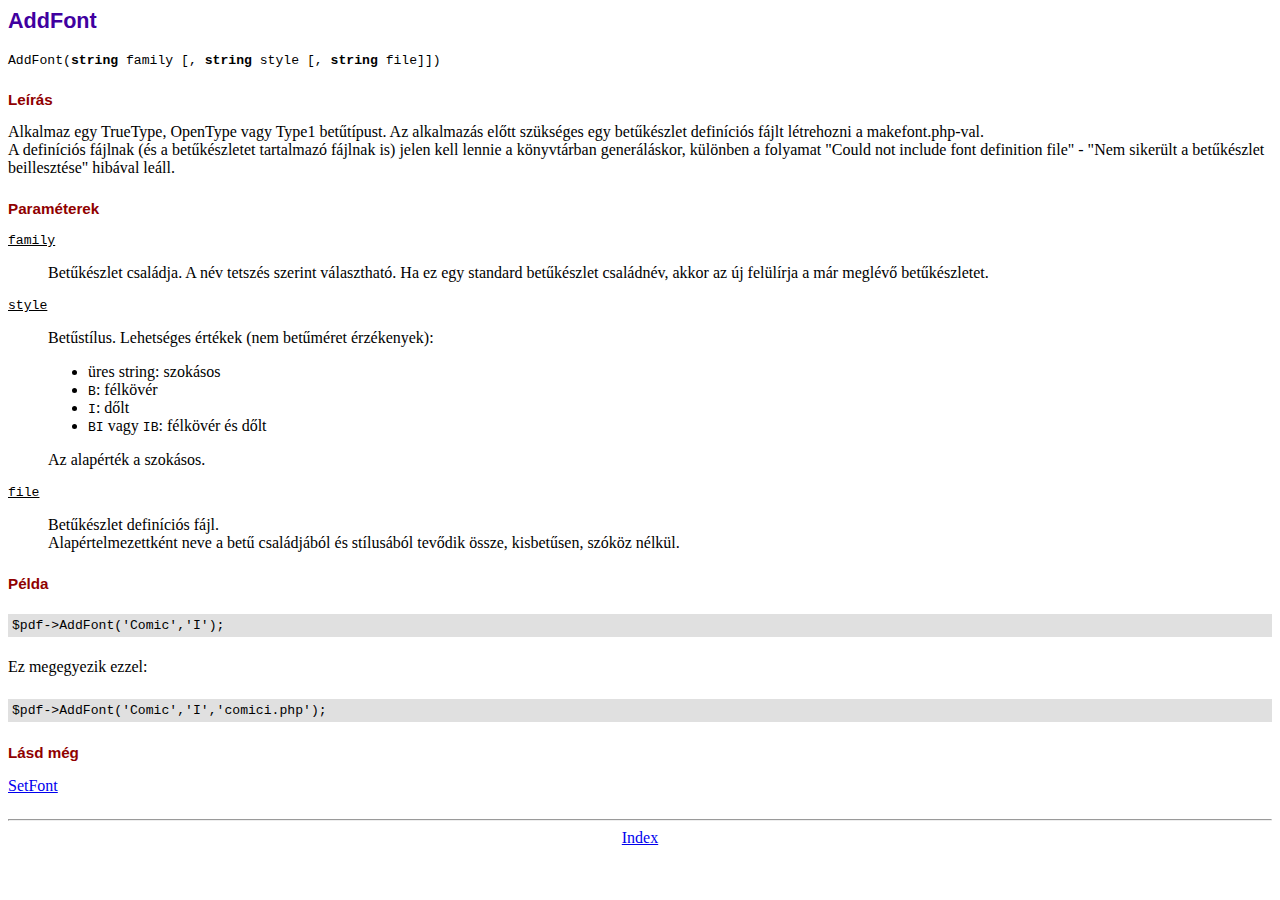
<file: fpdf/doc/addfont.htm>
<!DOCTYPE html PUBLIC "-//W3C//DTD HTML 4.01 Transitional//EN">
<html>
<head>
<meta http-equiv="Content-Type" content="text/html; charset=UTF-8">
<title>AddFont</title>
<link type="text/css" rel="stylesheet" href="fpdf.css">
</head>
<body>
<h1>AddFont</h1>
<code>AddFont(<b>string</b> family [, <b>string</b> style [, <b>string</b> file]])</code>
<h2>Leírás</h2>
Alkalmaz egy TrueType, OpenType vagy Type1 betűtípust. Az alkalmazás előtt szükséges egy
betűkészlet definíciós fájlt létrehozni a makefont.php-val.
<br>
A definíciós fájlnak (és a betűkészletet tartalmazó fájlnak is) jelen kell lennie a könyvtárban generáláskor,
különben a folyamat "Could not include font definition file" - "Nem sikerült a betűkészlet beillesztése" hibával
leáll.
<h2>Paraméterek</h2>
<dl class="param">
<dt><code>family</code></dt>
<dd>
Betűkészlet családja. A név tetszés szerint választható. Ha ez egy standard betűkészlet családnév, akkor az új felülírja
a már meglévő betűkészletet.
</dd>
<dt><code>style</code></dt>
<dd>
Betűstílus. Lehetséges értékek (nem betűméret érzékenyek):
<ul>
<li>üres string: szokásos</li>
<li><code>B</code>: félkövér</li>
<li><code>I</code>: dőlt</li>
<li><code>BI</code> vagy <code>IB</code>: félkövér és dőlt</li>
</ul>
Az alapérték a szokásos.
</dd>
<dt><code>file</code></dt>
<dd>
Betűkészlet definíciós fájl.
<br>
Alapértelmezettként neve a betű családjából és stílusából tevődik össze, kisbetűsen, szóköz nélkül.
</dd>
</dl>
<h2>Példa</h2>
<div class="doc-source">
<pre><code>$pdf-&gt;AddFont('Comic','I');</code></pre>
</div>
Ez megegyezik ezzel:
<div class="doc-source">
<pre><code>$pdf-&gt;AddFont('Comic','I','comici.php');</code></pre>
</div>
<h2>Lásd még</h2>
<a href="setfont.htm">SetFont</a>
<hr style="margin-top:1.5em">
<div style="text-align:center"><a href="index.htm">Index</a></div>
</body>
</html>
</file>
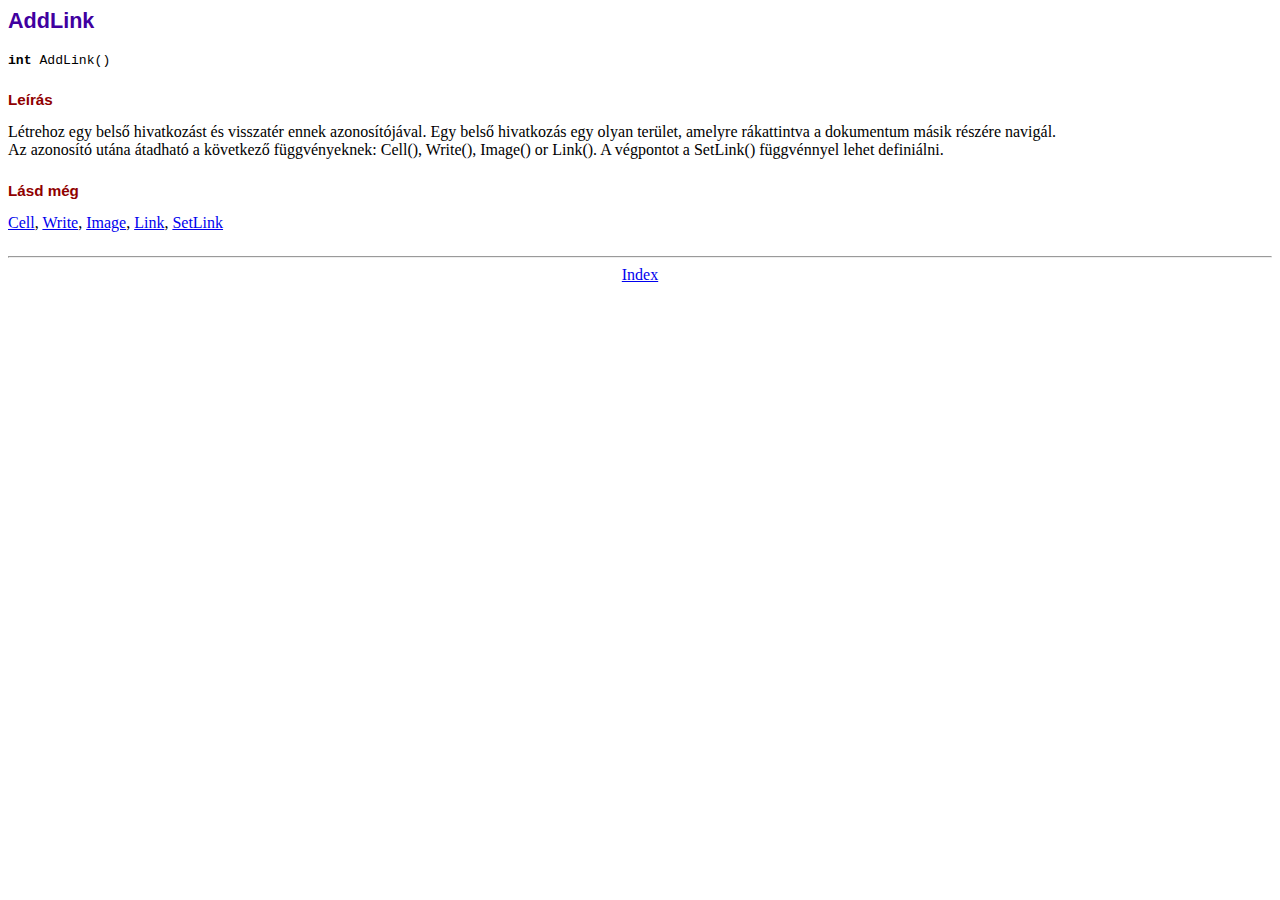
<file: fpdf/doc/addlink.htm>
<!DOCTYPE html PUBLIC "-//W3C//DTD HTML 4.01 Transitional//EN">
<html>
<head>
<meta http-equiv="Content-Type" content="text/html; charset=UTF-8">
<title>AddLink</title>
<link type="text/css" rel="stylesheet" href="fpdf.css">
</head>
<body>
<h1>AddLink</h1>
<code><b>int</b> AddLink()</code>
<h2>Leírás</h2>
Létrehoz egy belső hivatkozást és visszatér ennek azonosítójával. Egy belső hivatkozás egy
olyan terület, amelyre rákattintva a dokumentum másik részére navigál.
<br>
Az azonosító utána átadható a következő függvényeknek: Cell(), Write(), Image() or Link(). A
végpontot a SetLink() függvénnyel lehet definiálni.
<h2>Lásd még</h2>
<a href="cell.htm">Cell</a>,
<a href="write.htm">Write</a>,
<a href="image.htm">Image</a>,
<a href="link.htm">Link</a>,
<a href="setlink.htm">SetLink</a>
<hr style="margin-top:1.5em">
<div style="text-align:center"><a href="index.htm">Index</a></div>
</body>
</html>
</file>
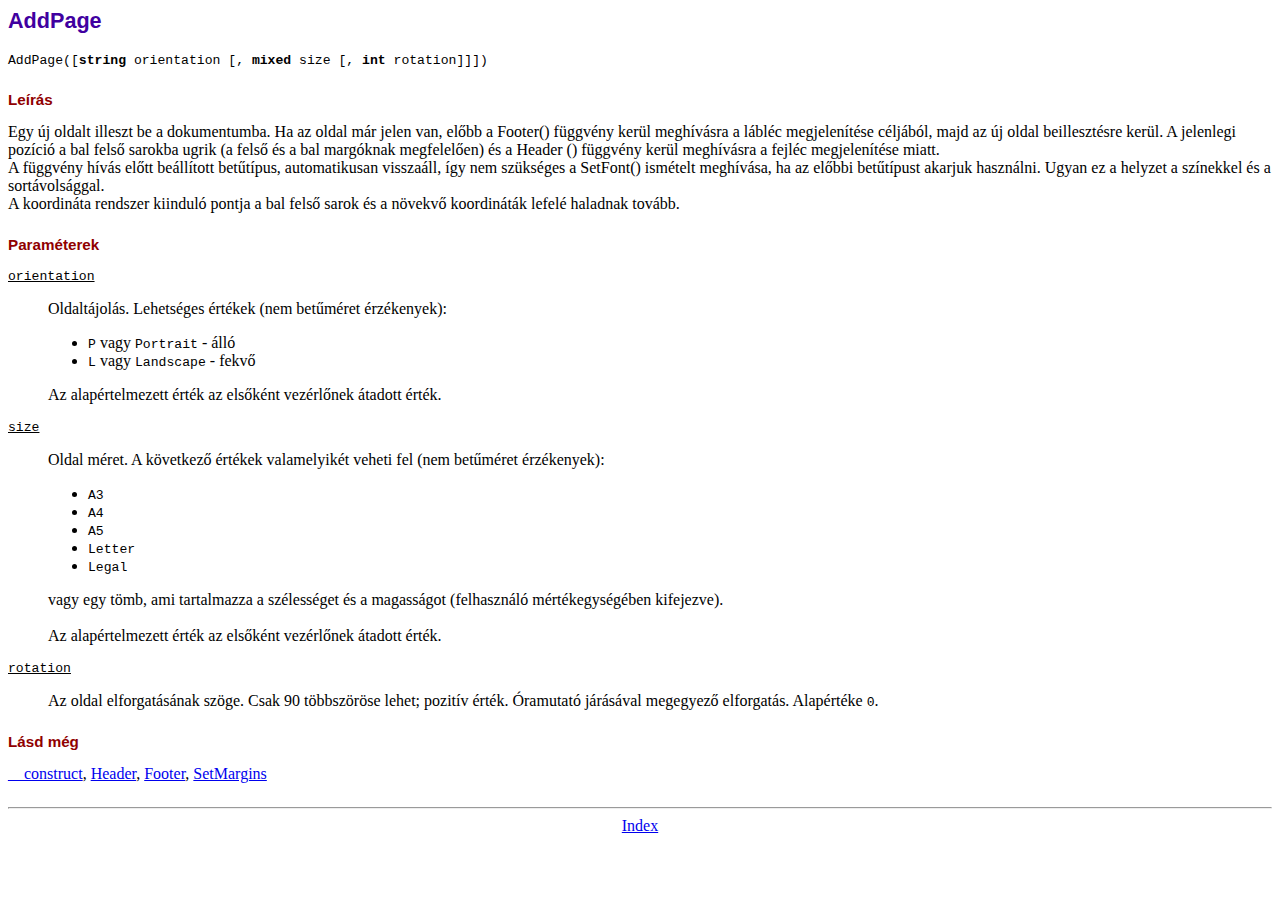
<file: fpdf/doc/addpage.htm>
<!DOCTYPE html PUBLIC "-//W3C//DTD HTML 4.01 Transitional//EN">
<html>
<head>
<meta http-equiv="Content-Type" content="text/html; charset=UTF-8">
<title>AddPage</title>
<link type="text/css" rel="stylesheet" href="fpdf.css">
</head>
<body>
<h1>AddPage</h1>
<code>AddPage([<b>string</b> orientation [, <b>mixed</b> size [, <b>int</b> rotation]]])</code>
<h2>Leírás</h2>
Egy új oldalt illeszt be a dokumentumba. Ha az oldal már jelen van, előbb a Footer() függvény
kerül meghívásra a lábléc megjelenítése céljából, majd az új oldal beillesztésre kerül. A
jelenlegi pozíció a bal felső sarokba ugrik (a felső és a bal margóknak megfelelően) és a
Header () függvény kerül meghívásra a fejléc megjelenítése miatt.
<br>
A függvény hívás előtt beállított betűtípus, automatikusan visszaáll, így nem szükséges
a SetFont() ismételt meghívása, ha az előbbi betűtípust akarjuk használni. Ugyan ez a helyzet
a színekkel és a sortávolsággal.
<br>
A koordináta rendszer kiinduló pontja a bal felső sarok és a növekvő koordináták lefelé haladnak
tovább.
<h2>Paraméterek</h2>
<dl class="param">
<dt><code>orientation</code></dt>
<dd>
Oldaltájolás. Lehetséges értékek (nem betűméret érzékenyek):
<ul>
<li><code>P</code> vagy <code>Portrait</code> - álló</li>
<li><code>L</code> vagy <code>Landscape</code> - fekvő</li>
</ul>
Az alapértelmezett érték az elsőként vezérlőnek átadott érték.
</dd>
<dt><code>size</code></dt>
<dd>
Oldal méret. A következő értékek valamelyikét veheti fel (nem betűméret érzékenyek):
<ul>
<li><code>A3</code></li>
<li><code>A4</code></li>
<li><code>A5</code></li>
<li><code>Letter</code></li>
<li><code>Legal</code></li>
</ul>
vagy egy tömb, ami tartalmazza a szélességet és a magasságot (felhasználó mértékegységében kifejezve).<br>
<br>
Az alapértelmezett érték az elsőként vezérlőnek átadott érték.
</dd>
<dt><code>rotation</code></dt>
<dd>
Az oldal elforgatásának szöge. Csak 90 többszöröse lehet; pozitív érték.
Óramutató járásával megegyező elforgatás. Alapértéke <code>0</code>.
</dd>
</dl>
<h2>Lásd még</h2>
<a href="__construct.htm">__construct</a>,
<a href="header.htm">Header</a>,
<a href="footer.htm">Footer</a>,
<a href="setmargins.htm">SetMargins</a>
<hr style="margin-top:1.5em">
<div style="text-align:center"><a href="index.htm">Index</a></div>
</body>
</html>
</file>
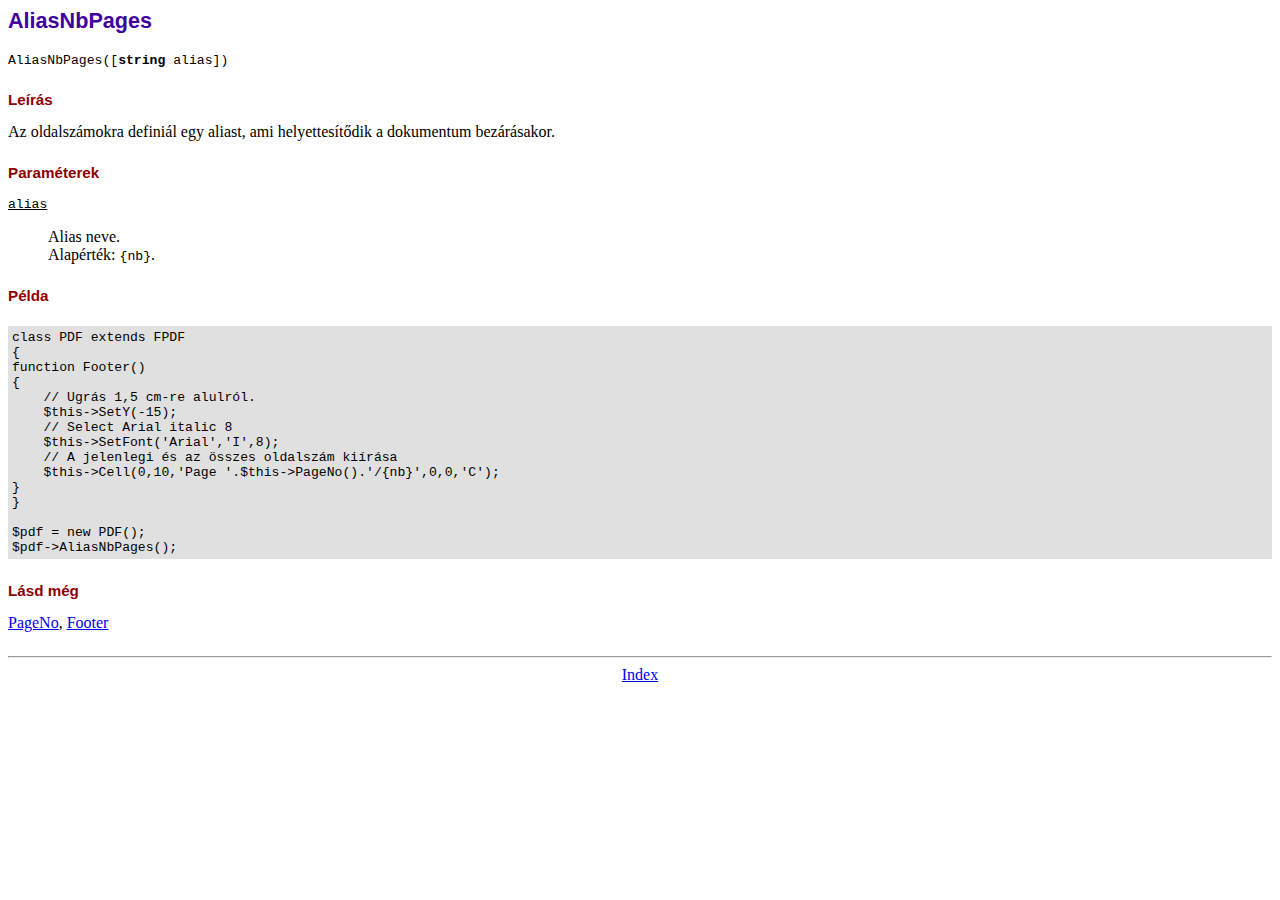
<file: fpdf/doc/aliasnbpages.htm>
<!DOCTYPE html PUBLIC "-//W3C//DTD HTML 4.01 Transitional//EN">
<html>
<head>
<meta http-equiv="Content-Type" content="text/html; charset=UTF-8">
<title>AliasNbPages</title>
<link type="text/css" rel="stylesheet" href="fpdf.css">
</head>
<body>
<h1>AliasNbPages</h1>
<code>AliasNbPages([<b>string</b> alias])</code>
<h2>Leírás</h2>
Az oldalszámokra definiál egy aliast, ami helyettesítődik a dokumentum bezárásakor.
<h2>Paraméterek</h2>
<dl class="param">
<dt><code>alias</code></dt>
<dd>
Alias neve.<br>
Alapérték: <code>{nb}</code>.
</dd>
</dl>
<h2>Példa</h2>
<div class="doc-source">
<pre><code>class PDF extends FPDF
{
function Footer()
{
    // Ugrás 1,5 cm-re alulról.
    $this-&gt;SetY(-15);
    // Select Arial italic 8
    $this-&gt;SetFont('Arial','I',8);
    // A jelenlegi és az összes oldalszám kiírása
    $this-&gt;Cell(0,10,'Page '.$this-&gt;PageNo().'/{nb}',0,0,'C');
}
}

$pdf = new PDF();
$pdf-&gt;AliasNbPages();</code></pre>
</div>
<h2>Lásd még</h2>
<a href="pageno.htm">PageNo</a>,
<a href="footer.htm">Footer</a>
<hr style="margin-top:1.5em">
<div style="text-align:center"><a href="index.htm">Index</a></div>
</body>
</html>
</file>
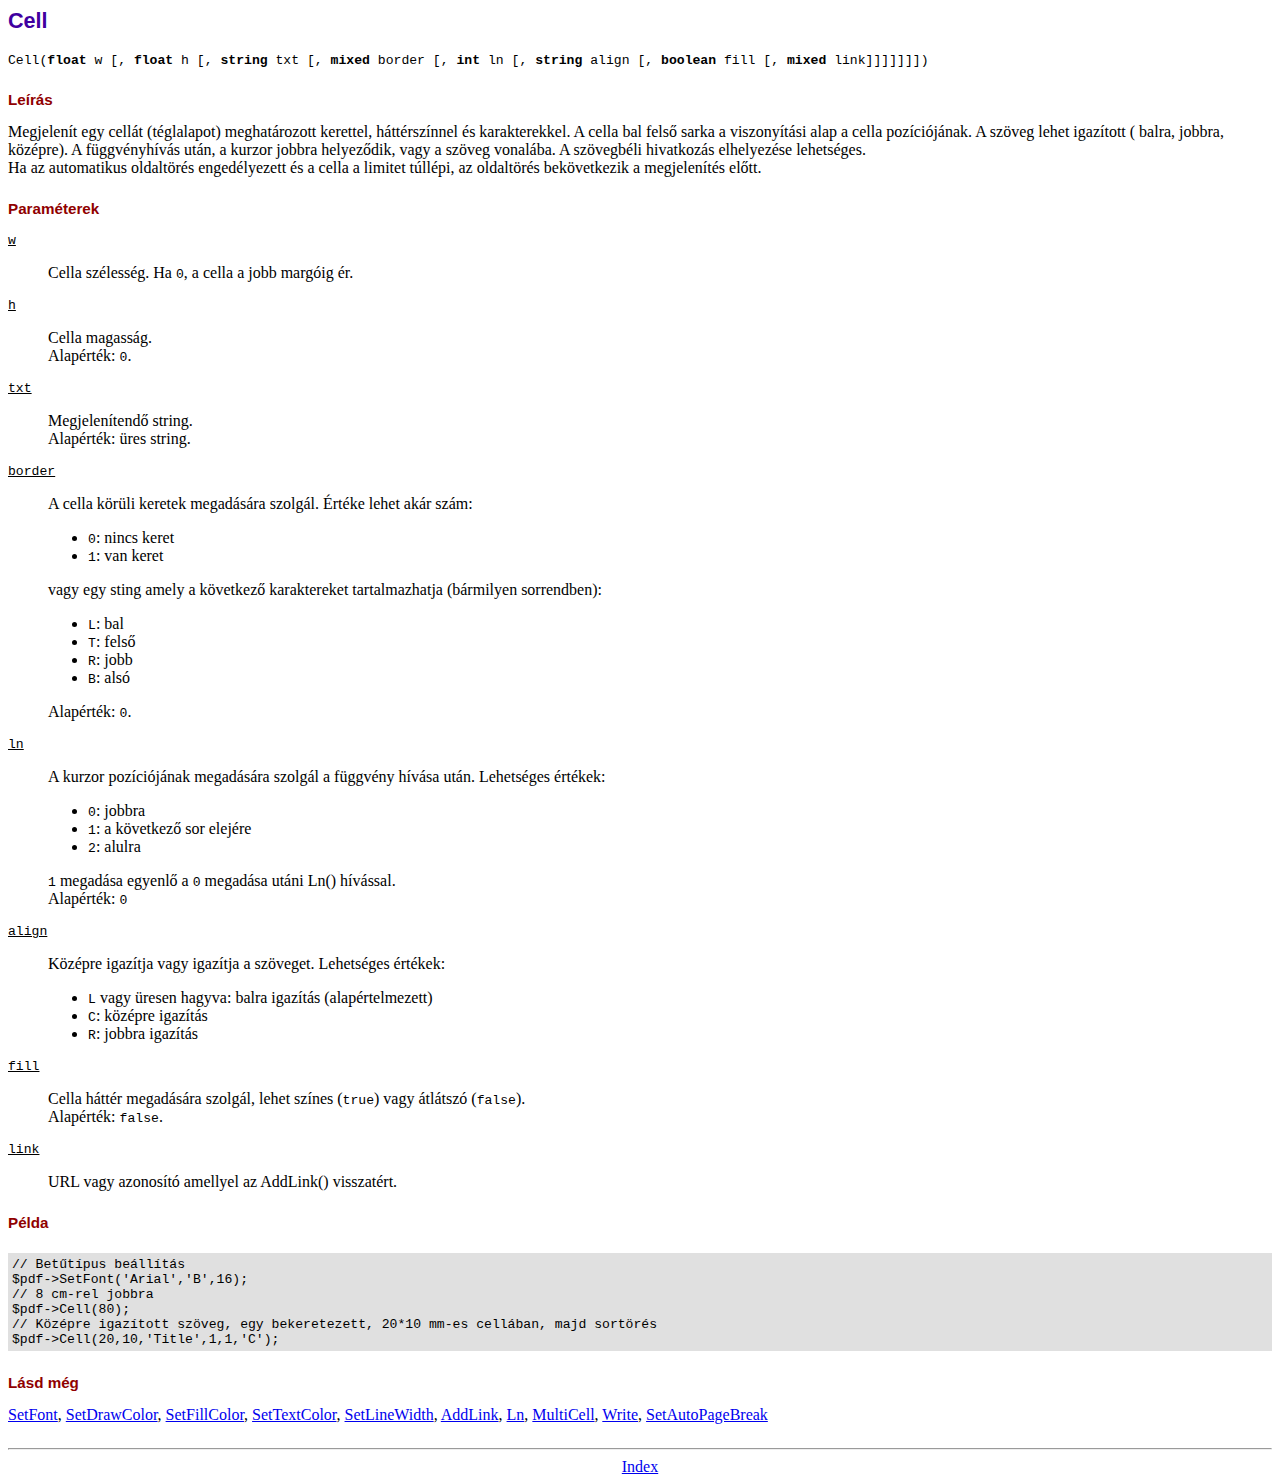
<file: fpdf/doc/cell.htm>
<!DOCTYPE html PUBLIC "-//W3C//DTD HTML 4.01 Transitional//EN">
<html>
<head>
<meta http-equiv="Content-Type" content="text/html; charset=UTF-8">
<title>Cell</title>
<link type="text/css" rel="stylesheet" href="fpdf.css">
</head>
<body>
<h1>Cell</h1>
<code>Cell(<b>float</b> w [, <b>float</b> h [, <b>string</b> txt [, <b>mixed</b> border [, <b>int</b> ln [, <b>string</b> align [, <b>boolean</b> fill [, <b>mixed</b> link]]]]]]])</code>
<h2>Leírás</h2>
Megjelenít egy cellát (téglalapot) meghatározott kerettel, háttérszínnel és karakterekkel.
A cella bal felső sarka a viszonyítási alap a cella pozíciójának. A szöveg lehet igazított (
balra, jobbra, középre). A függvényhívás után, a kurzor jobbra helyeződik, vagy a szöveg
vonalába. A szövegbéli hivatkozás elhelyezése lehetséges.
<br>
Ha az automatikus oldaltörés engedélyezett és a cella a limitet túllépi, az oldaltörés
bekövetkezik a megjelenítés előtt.
<h2>Paraméterek</h2>
<dl class="param">
<dt><code>w</code></dt>
<dd>
Cella szélesség. Ha <code>0</code>, a cella a jobb margóig ér.
</dd>
<dt><code>h</code></dt>
<dd>
Cella magasság.<br>
Alapérték: <code>0</code>.
</dd>
<dt><code>txt</code></dt>
<dd>
Megjelenítendő string.<br>
Alapérték: üres string.
</dd>
<dt><code>border</code></dt>
<dd>
A cella körüli keretek megadására szolgál. Értéke lehet akár szám:
<ul>
<li><code>0</code>: nincs keret</li>
<li><code>1</code>: van keret</li>
</ul>
vagy egy sting amely a következő karaktereket tartalmazhatja (bármilyen sorrendben):
<ul>
<li><code>L</code>: bal</li>
<li><code>T</code>: felső</li>
<li><code>R</code>: jobb</li>
<li><code>B</code>: alsó</li>
</ul>
Alapérték: <code>0</code>.
</dd>
<dt><code>ln</code></dt>
<dd>
A kurzor pozíciójának megadására szolgál a függvény hívása után. Lehetséges értékek:
<ul>
<li><code>0</code>: jobbra</li>
<li><code>1</code>: a következő sor elejére</li>
<li><code>2</code>: alulra</li>
</ul>
<code>1</code> megadása egyenlő a <code>0</code> megadása utáni Ln() hívással.<br>
Alapérték: <code>0</code>
</dd>
<dt><code>align</code></dt>
<dd>

Középre igazítja vagy igazítja a szöveget. Lehetséges értékek:
<ul>
<li><code>L</code> vagy üresen hagyva: balra igazítás (alapértelmezett)</li>
<li><code>C</code>: középre igazítás</li>
<li><code>R</code>: jobbra igazítás</li>
</ul>
</dd>
<dt><code>fill</code></dt>
<dd>
Cella háttér megadására szolgál, lehet színes (<code>true</code>) vagy átlátszó (<code>false</code>).<br>
Alapérték: <code>false</code>.
</dd>
<dt><code>link</code></dt>
<dd>
URL vagy azonosító amellyel az AddLink() visszatért.
</dd>
</dl>
<h2>Példa</h2>
<div class="doc-source">
<pre><code>// Betűtípus beállítás
$pdf-&gt;SetFont('Arial','B',16);
// 8 cm-rel jobbra
$pdf-&gt;Cell(80);
// Középre igazított szöveg, egy bekeretezett, 20*10 mm-es cellában, majd sortörés
$pdf-&gt;Cell(20,10,'Title',1,1,'C');</code></pre>
</div>
<h2>Lásd még</h2>
<a href="setfont.htm">SetFont</a>,
<a href="setdrawcolor.htm">SetDrawColor</a>,
<a href="setfillcolor.htm">SetFillColor</a>,
<a href="settextcolor.htm">SetTextColor</a>,
<a href="setlinewidth.htm">SetLineWidth</a>,
<a href="addlink.htm">AddLink</a>,
<a href="ln.htm">Ln</a>,
<a href="multicell.htm">MultiCell</a>,
<a href="write.htm">Write</a>,
<a href="setautopagebreak.htm">SetAutoPageBreak</a>
<hr style="margin-top:1.5em">
<div style="text-align:center"><a href="index.htm">Index</a></div>
</body>
</html>
</file>
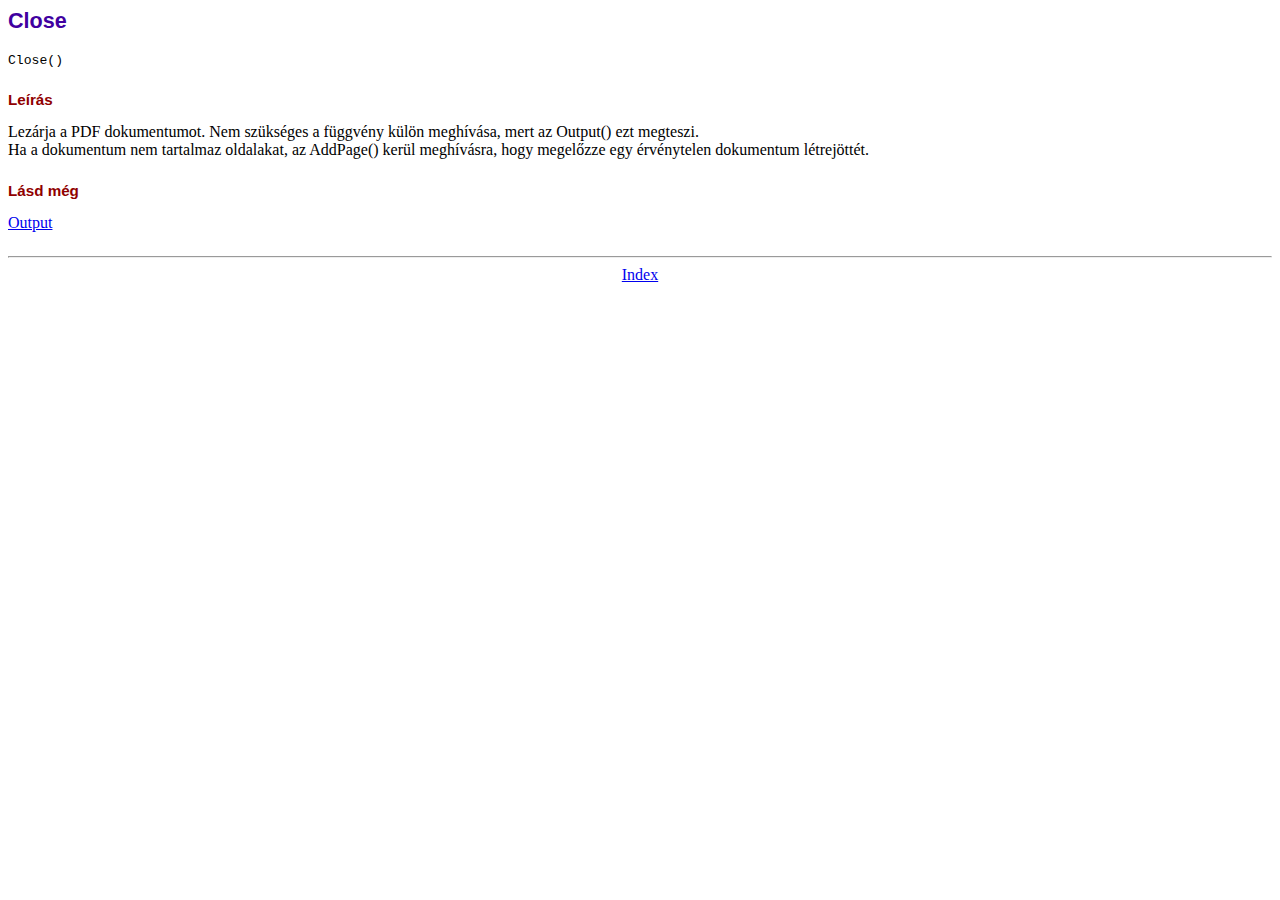
<file: fpdf/doc/close.htm>
<!DOCTYPE html PUBLIC "-//W3C//DTD HTML 4.01 Transitional//EN">
<html>
<head>
<meta http-equiv="Content-Type" content="text/html; charset=UTF-8">
<title>Close</title>
<link type="text/css" rel="stylesheet" href="fpdf.css">
</head>
<body>
<h1>Close</h1>
<code>Close()</code>
<h2>Leírás</h2>
Lezárja a PDF dokumentumot. Nem szükséges a függvény külön meghívása, mert az Output() ezt megteszi.
<br>
Ha a dokumentum nem tartalmaz oldalakat, az AddPage() kerül meghívásra, hogy megelőzze egy érvénytelen
dokumentum létrejöttét.
<h2>Lásd még</h2>
<a href="output.htm">Output</a>
<hr style="margin-top:1.5em">
<div style="text-align:center"><a href="index.htm">Index</a></div>
</body>
</html>
</file>
<file: fpdf/doc/fpdf.css>
body {font-family:"Times New Roman",serif}
h1 {font:bold 135% Arial,sans-serif; color:#4000A0; margin-bottom:0.9em}
h2 {font:bold 95% Arial,sans-serif; color:#900000; margin-top:1.5em; margin-bottom:1em}
dl.param dt {text-decoration:underline}
dl.param dd {margin-top:1em; margin-bottom:1em}
dl.param ul {margin-top:1em; margin-bottom:1em}
tt, code, kbd {font-family:"Courier New",Courier,monospace; font-size:82%}
div.source {margin-top:1.4em; margin-bottom:1.3em}
div.source pre {display:table; border:1px solid #24246A; width:100%; margin:0em; font-family:inherit; font-size:100%}
div.source code {display:block; border:1px solid #C5C5EC; background-color:#F0F5FF; padding:6px; color:#000000}
div.doc-source {margin-top:1.4em; margin-bottom:1.3em}
div.doc-source pre {display:table; width:100%; margin:0em; font-family:inherit; font-size:100%}
div.doc-source code {display:block; background-color:#E0E0E0; padding:4px}
.kw {color:#000080; font-weight:bold}
.str {color:#CC0000}
.cmt {color:#008000}
p.demo {text-align:center; margin-top:-0.9em}
a.demo {text-decoration:none; font-weight:bold; color:#0000CC}
a.demo:link {text-decoration:none; font-weight:bold; color:#0000CC}
a.demo:hover {text-decoration:none; font-weight:bold; color:#0000FF}
a.demo:active {text-decoration:none; font-weight:bold; color:#0000FF}
</file>
<file: fpdf/fpdf.css>
body {font-family:"Times New Roman",serif}
h1 {font:bold 135% Arial,sans-serif; color:#4000A0; margin-bottom:0.9em}
h2 {font:bold 95% Arial,sans-serif; color:#900000; margin-top:1.5em; margin-bottom:1em}
dl.param dt {text-decoration:underline}
dl.param dd {margin-top:1em; margin-bottom:1em}
dl.param ul {margin-top:1em; margin-bottom:1em}
tt, code, kbd {font-family:"Courier New",Courier,monospace; font-size:82%}
div.source {margin-top:1.4em; margin-bottom:1.3em}
div.source pre {display:table; border:1px solid #24246A; width:100%; margin:0em; font-family:inherit; font-size:100%}
div.source code {display:block; border:1px solid #C5C5EC; background-color:#F0F5FF; padding:6px; color:#000000}
div.doc-source {margin-top:1.4em; margin-bottom:1.3em}
div.doc-source pre {display:table; width:100%; margin:0em; font-family:inherit; font-size:100%}
div.doc-source code {display:block; background-color:#E0E0E0; padding:4px}
.kw {color:#000080; font-weight:bold}
.str {color:#CC0000}
.cmt {color:#008000}
p.demo {text-align:center; margin-top:-0.9em}
a.demo {text-decoration:none; font-weight:bold; color:#0000CC}
a.demo:link {text-decoration:none; font-weight:bold; color:#0000CC}
a.demo:hover {text-decoration:none; font-weight:bold; color:#0000FF}
a.demo:active {text-decoration:none; font-weight:bold; color:#0000FF}
</file>
<file: css/szallitas.css>
@import "main.css";
#szallitasiszoveg {
text-align: center;
margin-left: 700px;
margin-right: 700px;
font-family: Haettenschweiler, 'Arial Narrow Bold', sans-serif;
color:orangered;
}
#lablec{
	position:relative;
	margin-top:10px;
	text-align:center;
}
@media screen and (max-width: 900px) {
	#szallitasiszoveg {
		width: 100%;
		margin: 0;
		margin-top:20px;
	}
}
</file>
